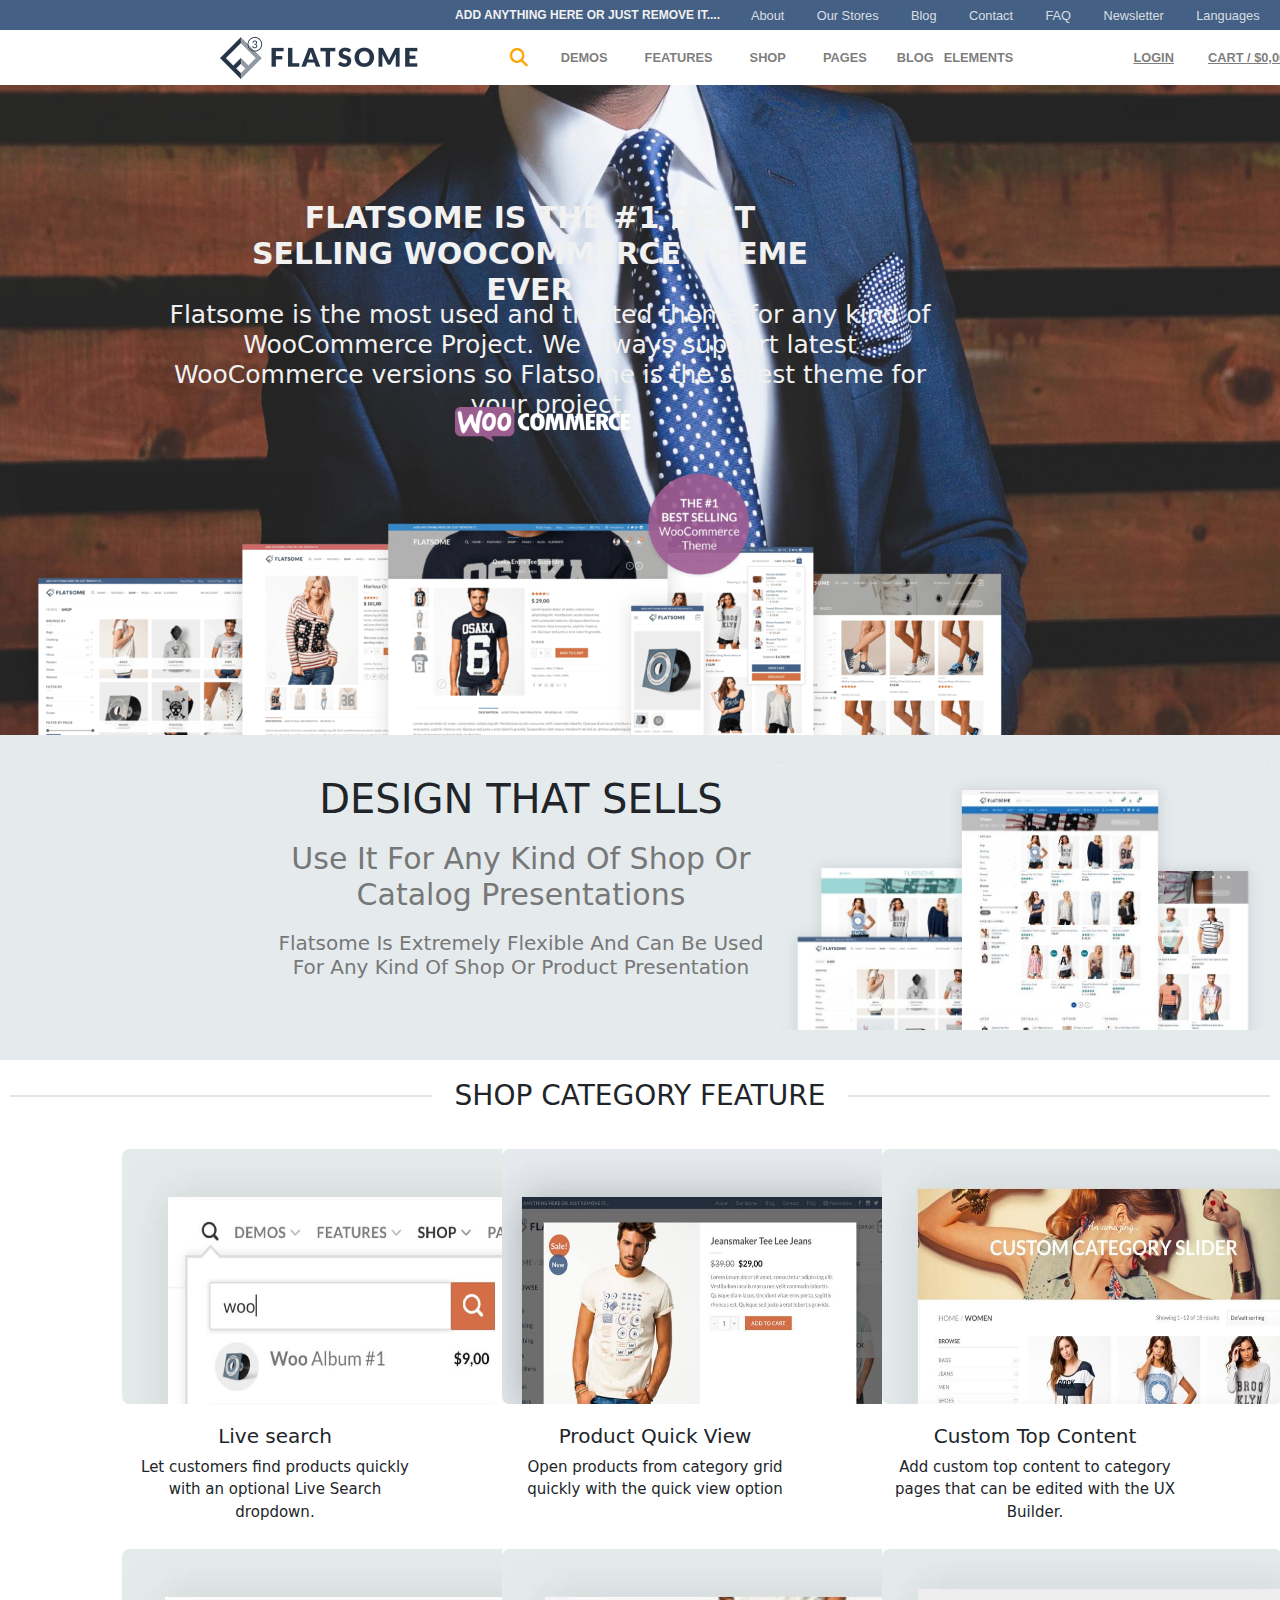
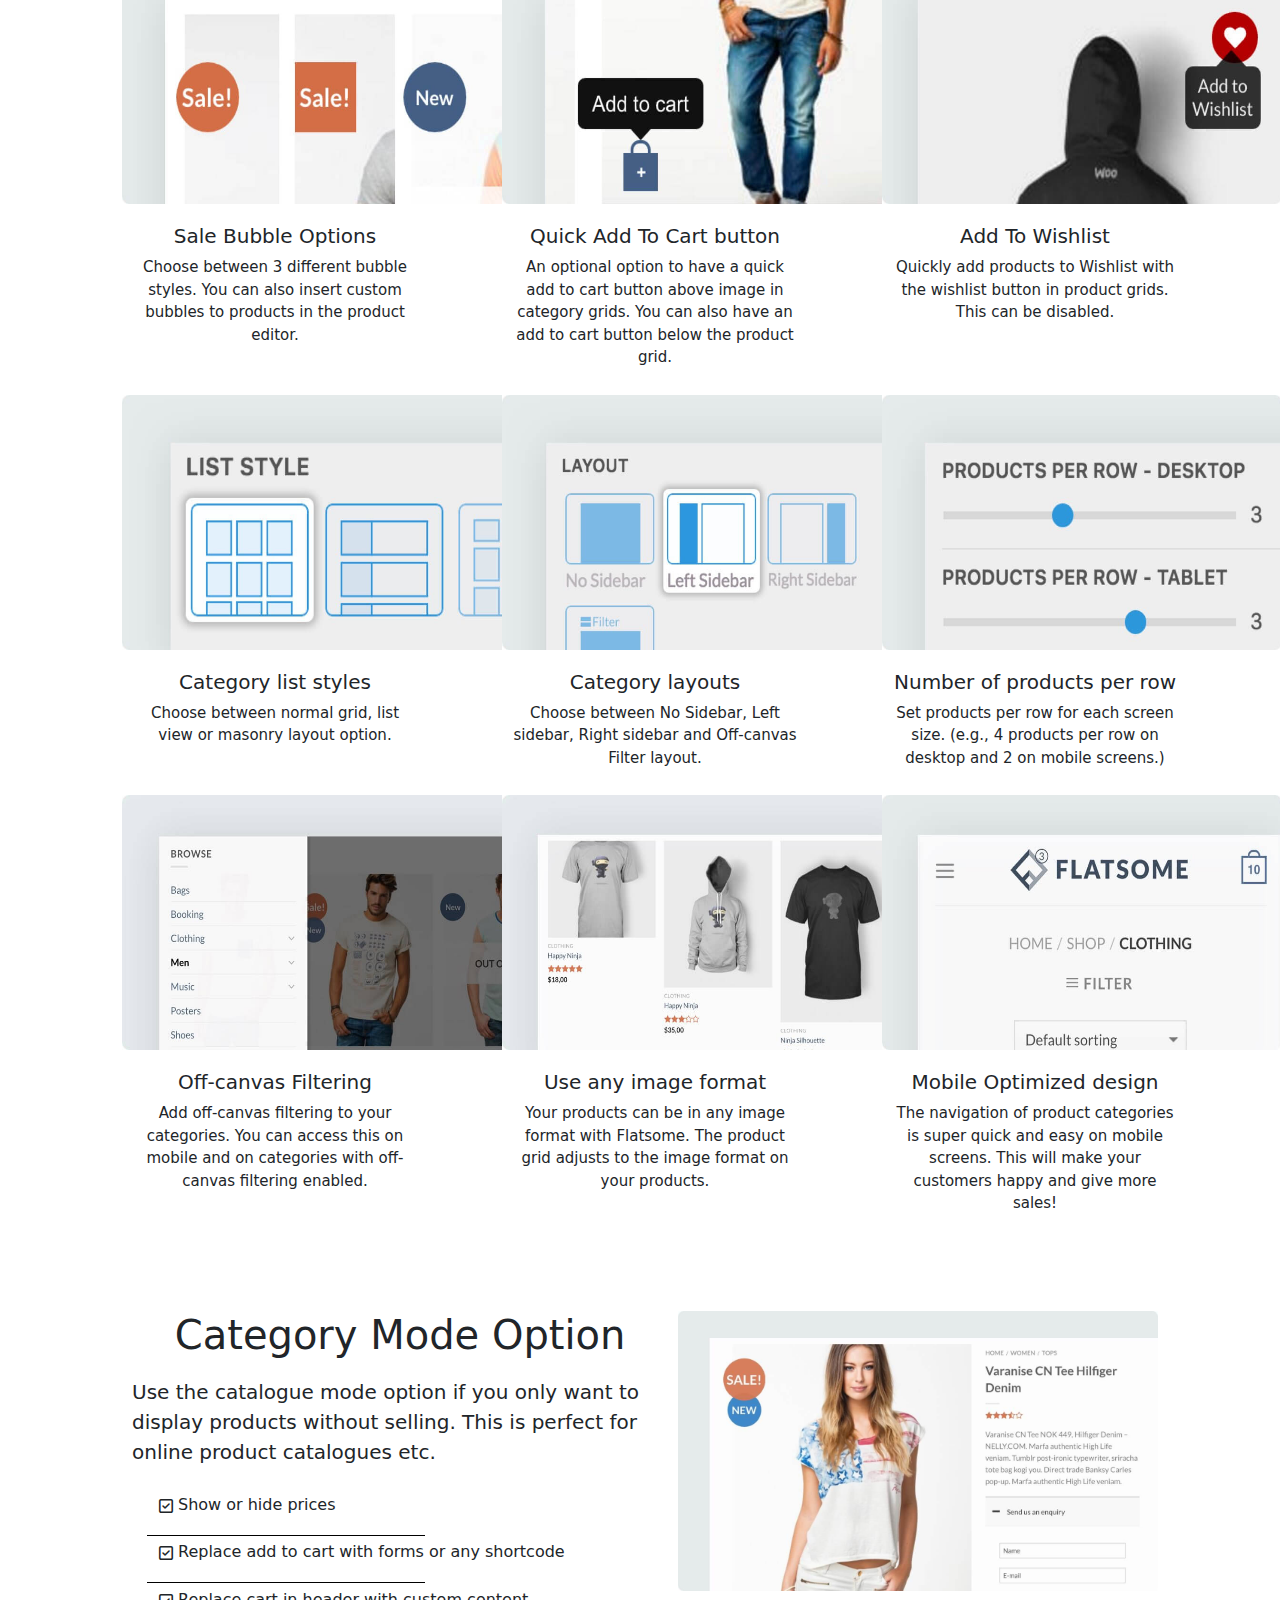
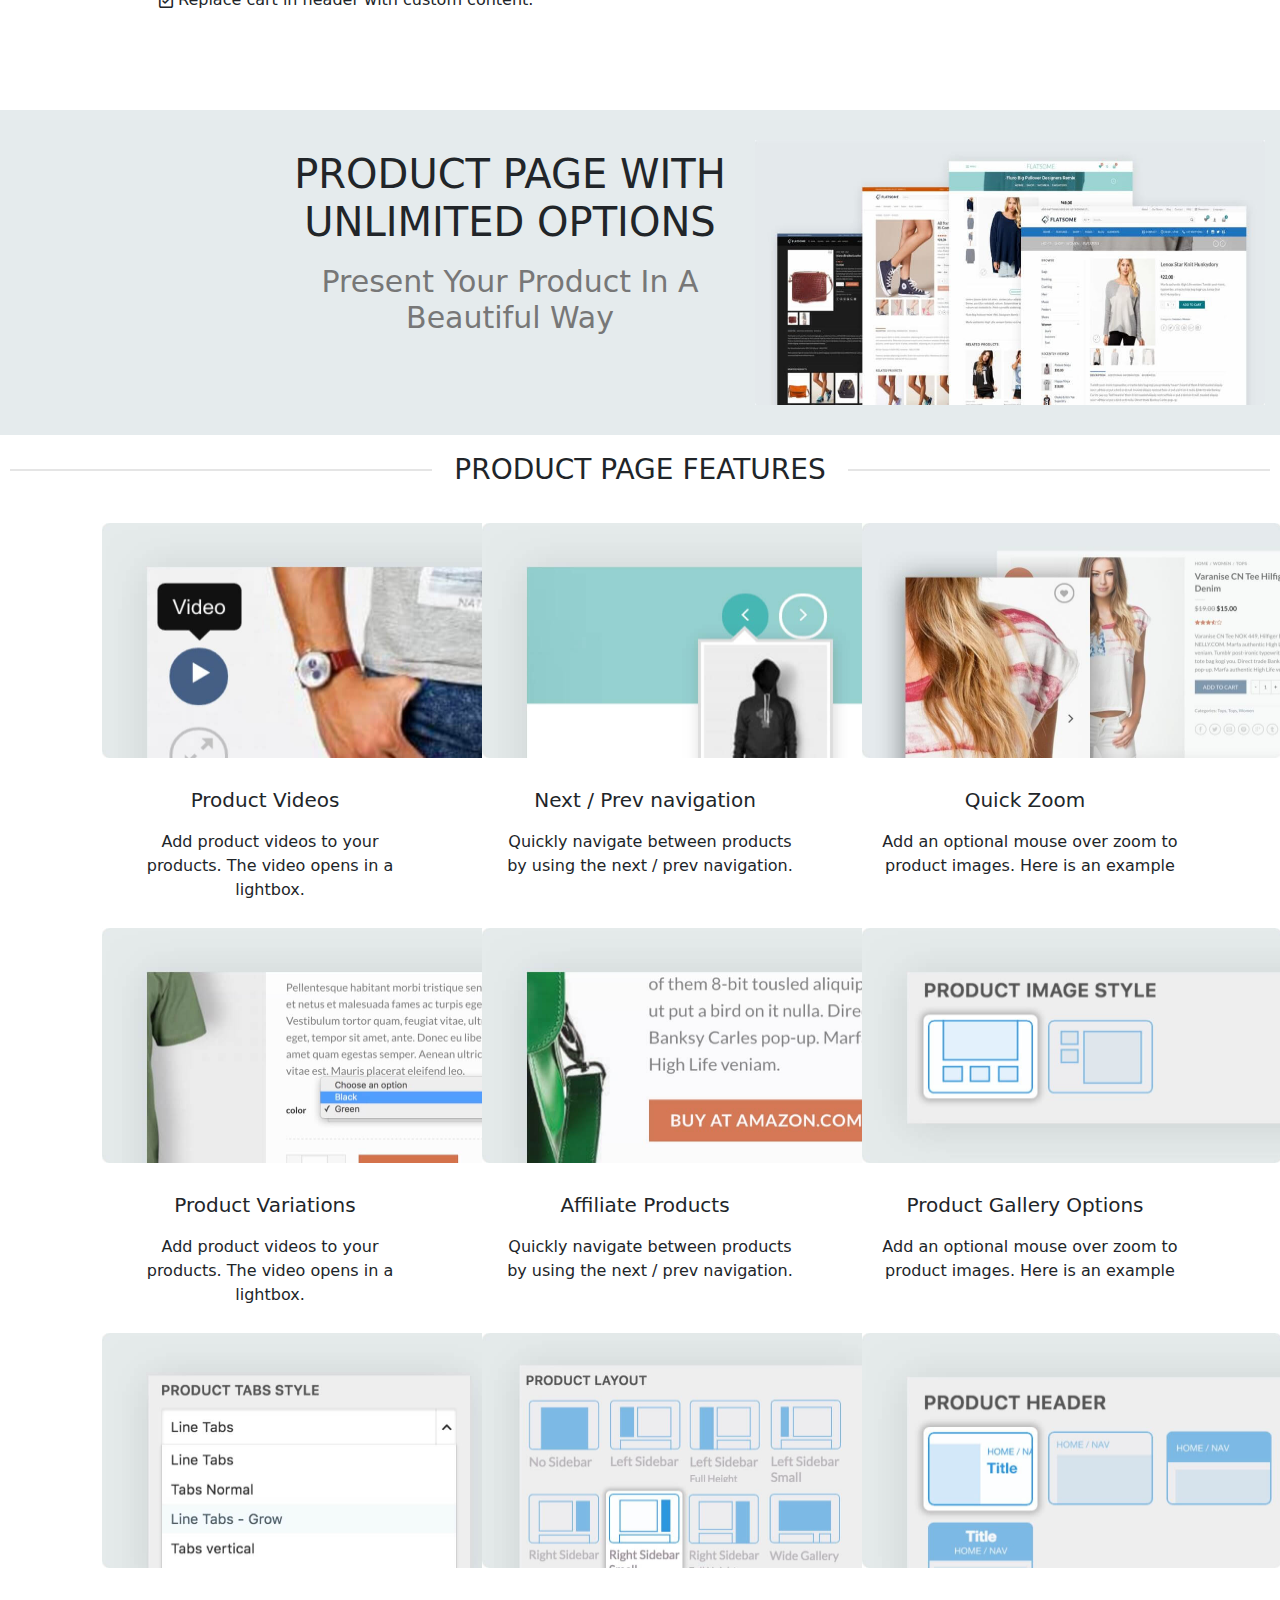
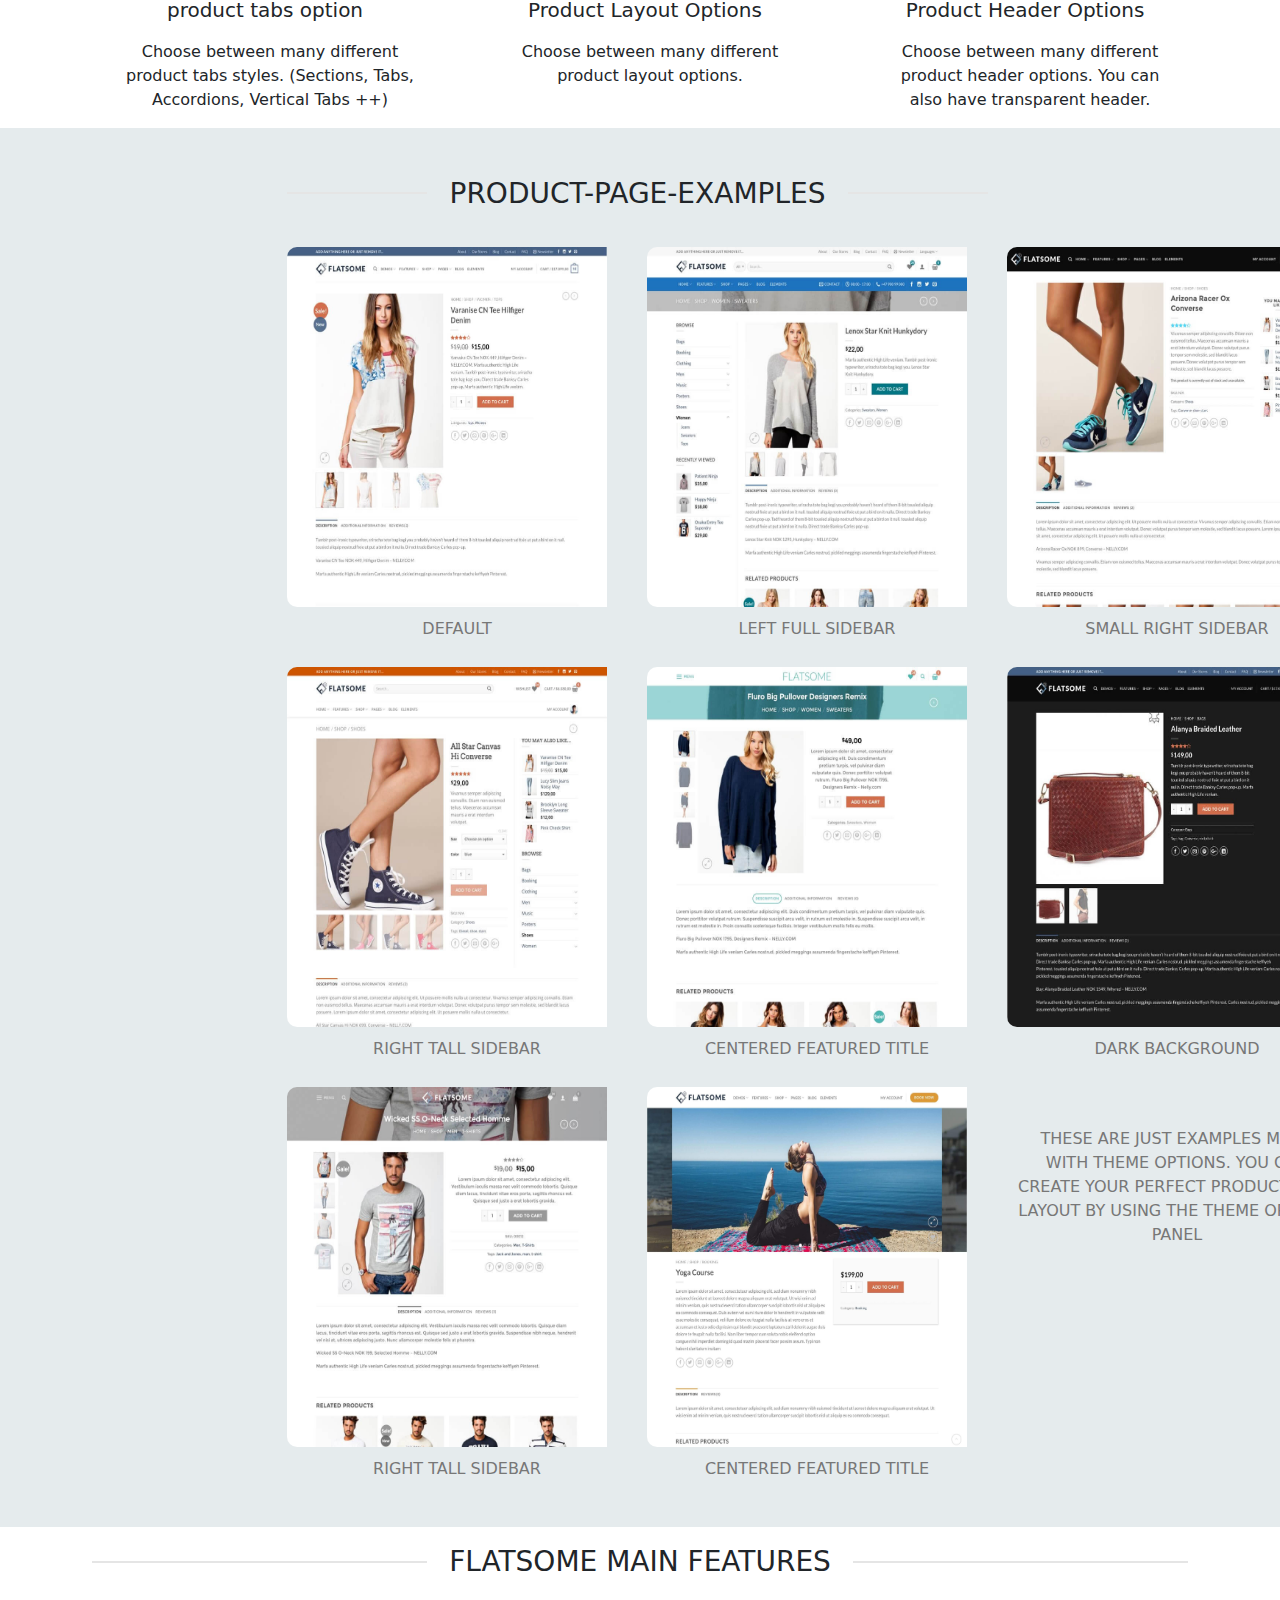
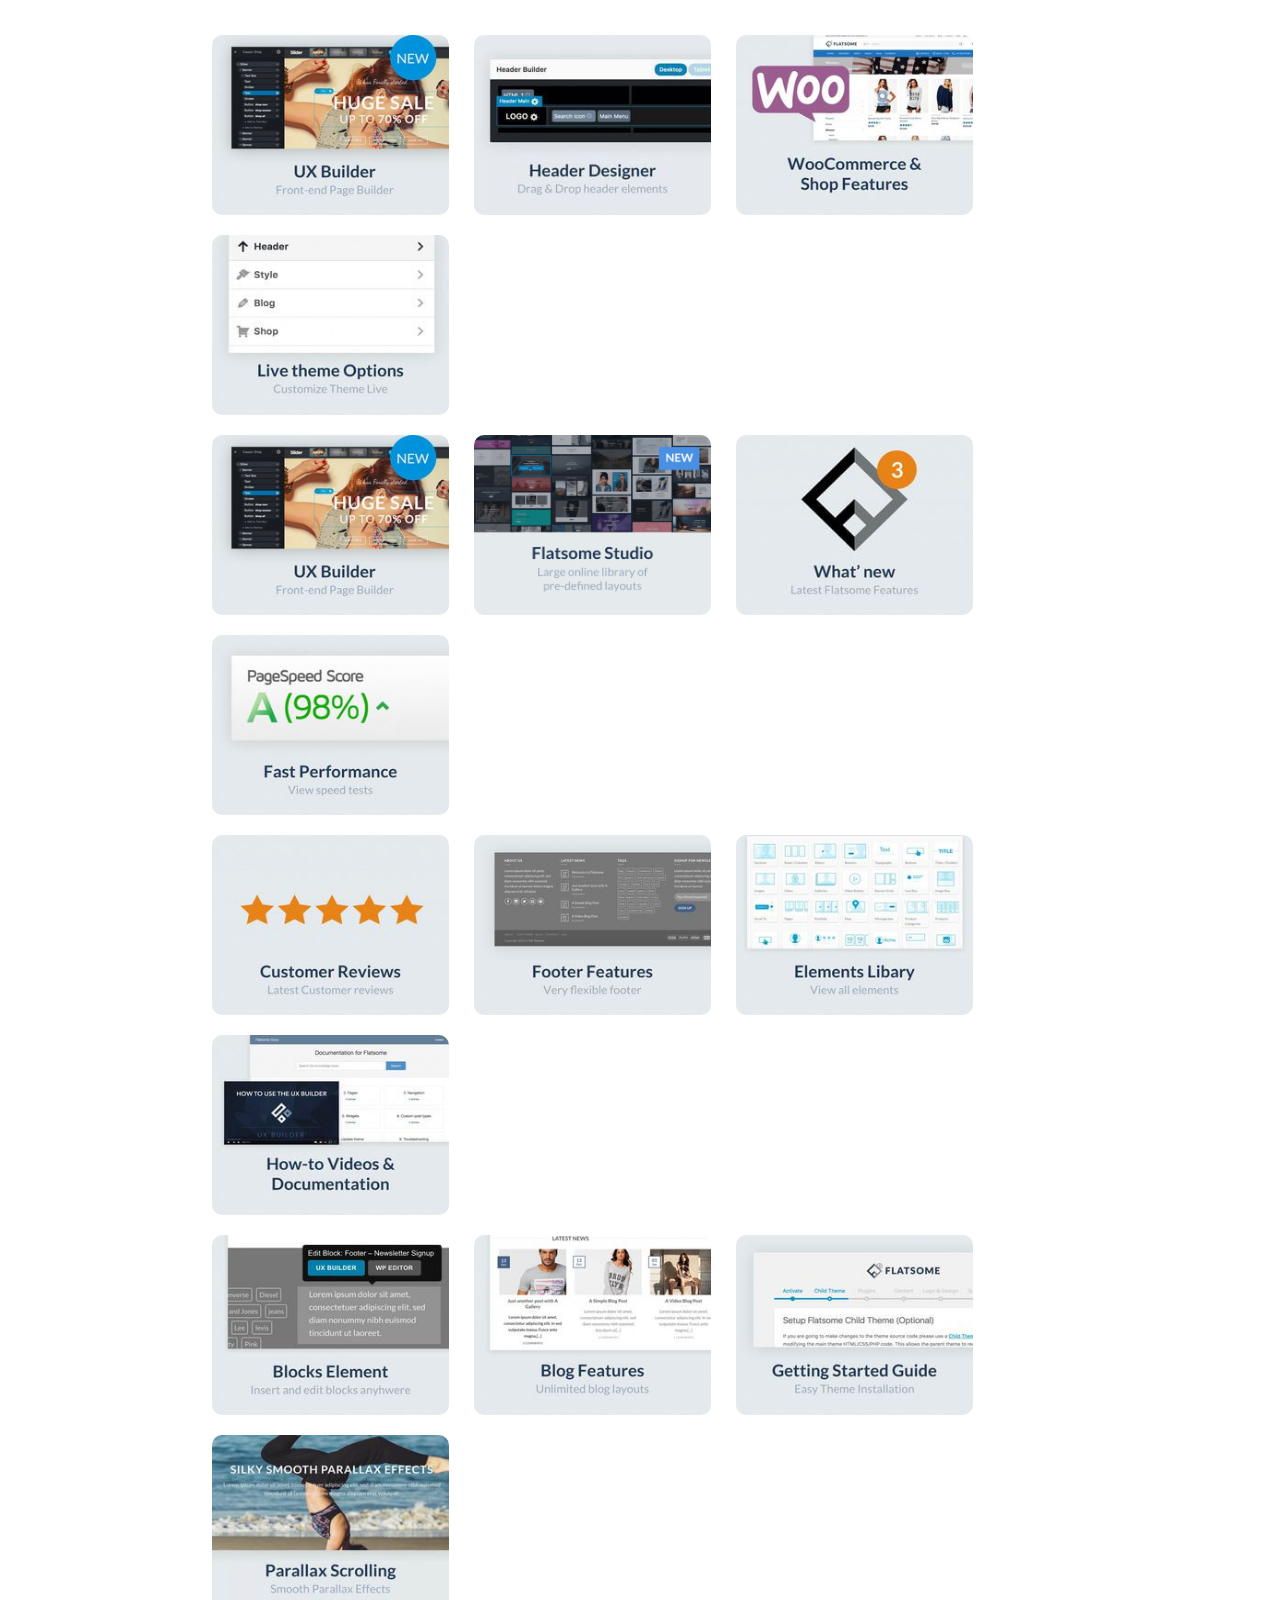
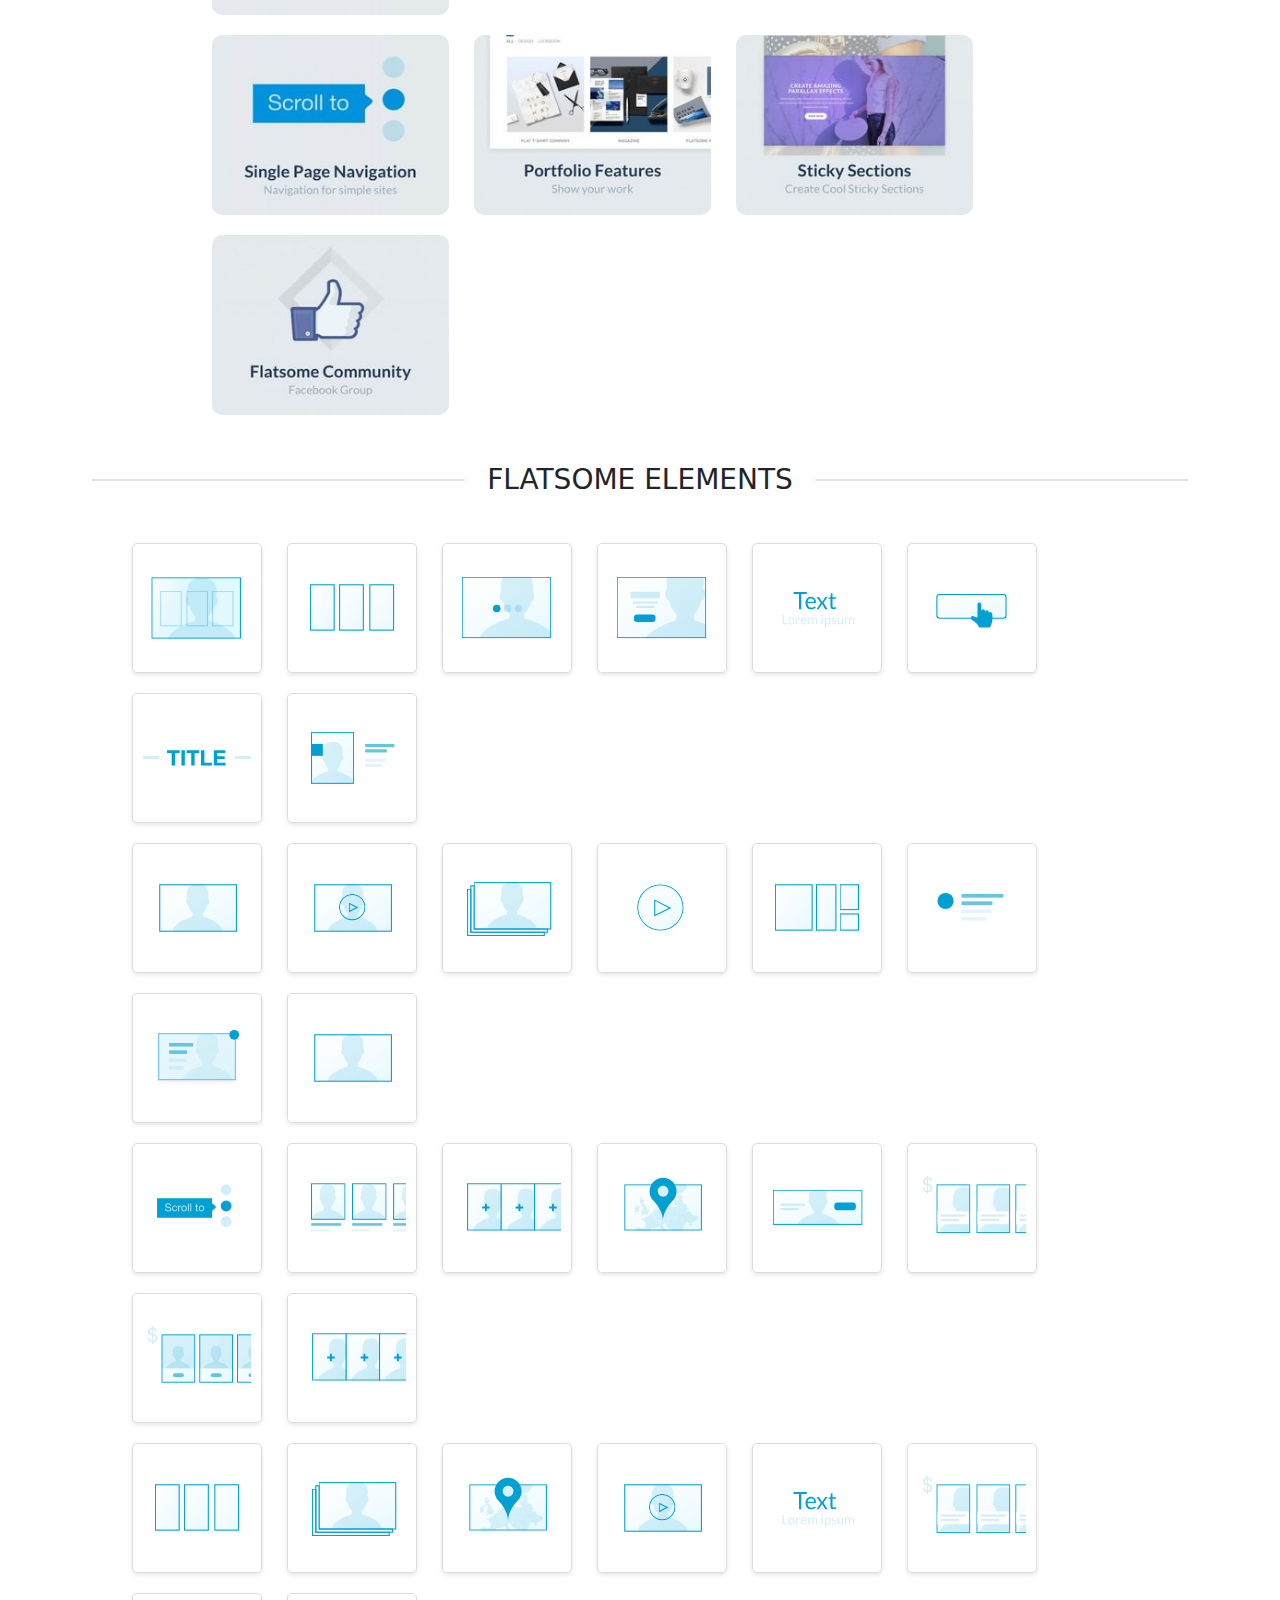
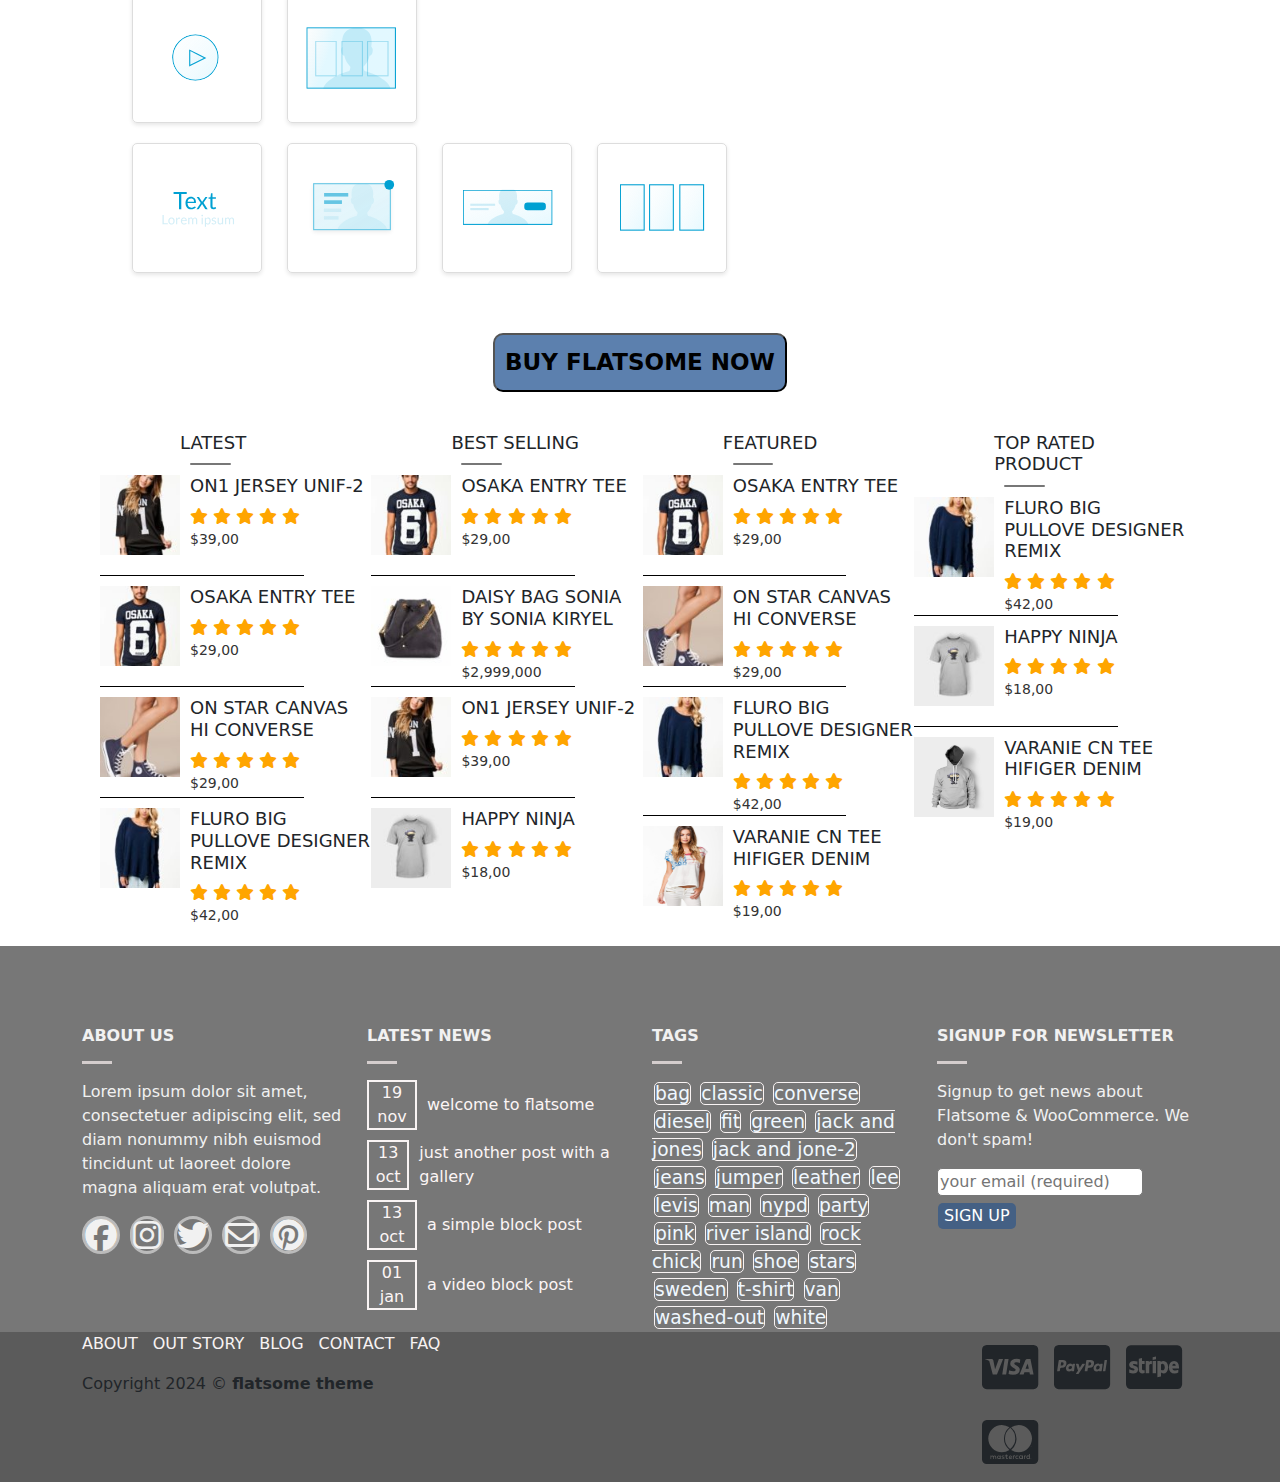
<file: category page.html>
<!DOCTYPE html>
<html lang="en">

<head>
    <meta charset="UTF-8">
    <meta name="viewport" content="width=device-width, initial-scale=1.0">
    <title>category page</title>
    <link rel="stylesheet" href="./css/style.css">
    <link rel="stylesheet" href="./css/categories.css">
    <link rel="stylesheet" href="./css/all.min.css">
    <link rel="stylesheet" href="./css/bootstrap.min.css">
</head>

<body>
    <!-- begin header -->
    <header>
        <div class="top_header">
            <div class="container">
                <div class="top_hd_wrap">
                    <div class="header_content">
                        <strong class="hd_slogan">Add anything here or just remove it....</strong>
                    </div>
                    <div class="top_hd_menu">
                        <ul class="top_menu_list">
                            <li class="top_menu_item">
                                <a href="" class="top_menu_link" style="text-decoration: none;">About</a>
                            </li>
                            <li class="top_menu_item">
                                <a href="" class="top_menu_link" style="text-decoration: none;">Our Stores</a>
                            </li>
                            <li class="top_menu_item">
                                <a href="" class="top_menu_link" style="text-decoration: none;">Blog</a>
                            </li>
                            <li class="top_menu_item">
                                <a href="" class="top_menu_link" style="text-decoration: none;">Contact</a>
                            </li>
                            <li class="top_menu_item">
                                <a href="" class="top_menu_link" style="text-decoration: none;">FAQ</a>
                            </li>
                            <li class="top_menu_item">
                                <a href="" class="top_menu_link" style="text-decoration: none;">Newsletter</a>
                            </li>
                            <li class="top_menu_item">
                                <a href="" class="top_menu_link" style="text-decoration: none;">Languages</a>
                            </li>
                            <li class="top_menu_item">
                                <a href="" class="top_menu_link" style="text-decoration: none;">Wishlist</a>
                                <i class="fa-solid fa-heart"></i>
                            </li>
                        </ul>
                    </div>
                    <div class="top_hd_menu_icon">
                        <ul class="top_menu_icon">
                            <li class="menu_icon">
                                <a href="" class="icon_link" title="Follow on Facebook" aria-label="Follow on Facebook">
                                    <i class="fa-brands fa-facebook"></i>
                                </a>
                            </li>
                            <li class="menu_icon">
                                <a href="" class="icon_link" title="Follow on Instagram"
                                    aria-label="Follow on Instagram">
                                    <i class="fa-brands fa-instagram"></i>
                                </a>
                            </li>
                            <li class="menu_icon">
                                <a href="" class="icon_link" title="Follow on X" aria-label="Follow on X">
                                    <i class="fa-brands fa-x-twitter"></i>
                                </a>
                            </li>
                            <li class="menu_icon">
                                <a href="" class="icon_link" title="Follow on Twitter" aria-label="Follow on Twitter">
                                    <i class="fa-brands fa-twitter"></i>
                                </a>
                            </li>
                            <li class="menu_icon">
                                <a href="" class="icon_link" title="Follow on Threads" aria-label="Follow on Threads">
                                    <i class="fa-brands fa-threads"></i>
                                </a>
                            </li>
                            <li class="menu_icon">
                                <a href="" class="icon_link" title="Send us an email" aria-label="Send us an email">
                                    <i class="fa-regular fa-envelope"></i>
                                </a>
                            </li>
                        </ul>
                    </div>
                </div>
            </div>
        </div>
        <div class="header">
            <div class="container-u">
                <div class="row">
                    <div class="hd_wrap">
                        <div class="hd_logo">
                            <a href="" class="logo" title="Flatsome - Best selling WooCommerce theme">
                                <img width="200" height="42" src="./images/logo.png" alt="Flatsome">
                            </a>
                        </div>
                        <div class="hd_menu">
                            <ul class="menu_list">
                                <div class="search-container">
                                    <input type="text" class="search-input" id="searchInput" placeholder="Search...">
                                    <button class="search-button" onclick="toggleSearch()">
                                        <i class="fas fa-search"></i>
                                    </button>
                                </div>

                                <script>
                                    function toggleSearch() {
                                        var searchInput = document.getElementById('searchInput');
                                        if (searchInput.style.display === 'none' || searchInput.style.display === '') {
                                            searchInput.style.display = 'block';
                                            searchInput.focus();
                                        } else {
                                            searchInput.style.display = 'none';
                                        }
                                    }
                                </script>
                                <li class="menu_item">
                                    <a href="" class="menu-link" style="text-decoration: none;">Demos
                                        <i class="fa-solid fa-chevron-down"></i>
                                    </a>
                                </li>
                                <li class="menu_item">
                                    <a href="" class="menu-link" style="text-decoration: none;">Features
                                        <i class="fa-solid fa-chevron-down"></i>
                                    </a>
                                </li>
                                <li class="menu_item">
                                    <a href="" class="menu-link" style="text-decoration: none;">Shop
                                        <i class="fa-solid fa-chevron-down"></i>
                                    </a>
                                </li>
                                <li class="menu_item">
                                    <a href="" class="menu-link" style="text-decoration: none;">Pages
                                        <i class="fa-solid fa-chevron-down"></i>
                                    </a>
                                </li>
                                <li class="menu-item">
                                    <a href="" class="menu-link" style="text-decoration: none;">Blog</a>
                                </li>
                                <li class="menu-item">
                                    <a href="" class="menu-link" style="text-decoration: none;">Elements</a>
                                </li>
                            </ul>
                        </div>
                        <div class="right_hd_menu">
                            <ul class="right_menu_list">
                                <li class="right_menu_item">
                                    <a href="" class="right_item" title="Login">Login</a>
                                </li>
                                <li class="right_menu_divide"></li>
                                <li class="right_menu_item_icon">
                                    <a href="" class="right_item" title="Cart">
                                        <span class="cart_price"> Cart / $0,00</span>
                                    </a>
                                    <span class="cart_icon">
                                        0
                                    </span>
                                </li>
                            </ul>
                        </div>
                    </div>
                </div>
            </div>
        </div>
    </header>

    <!-- end header -->

    <!-- begin wrapper -->
    <div class="wrapper-banner">
        <h1> Flatsome is the #1 Best Selling WooCommerce Theme Ever</h1>
        <h2>Flatsome is the most used and trusted theme for any kind of WooCommerce Project. We always support latest
            WooCommerce versions so Flatsome is the safest theme for your project. </h2>
        <div class="icon-cate">
            <img src="./images/category2.webp" alt="" class="img-cate">
        </div>
        <img src="./images/category p3.webp" alt="" class="icon-pr">
        <img src="./images/category 1.jpeg" alt="" class="category-look">
    </div>
    <div class="category-next">
        <div class="baner-mom">
            <div class="baner-cate">
                <div class="text-cate">
                    <h1>Design that sells</h1>
                    <h2>Use it for any kind of shop or catalog presentations</h2>
                    <h3>Flatsome is extremely flexible and can be used for any kind of Shop or product presentation</h3>
                </div>
                <img src="./images/category p4.jpg" alt="" class="img-name">
            </div>
        </div>
    </div>
    <div class="category-separation">
        <h3 class="line-small">
            <b></b>
            <span class="line-small-text">shop category feature</span>
            <b></b>
        </h3>
    </div>
    <div class="container">
        <div class="row">
            <div class="col-md-4">
                <img src="./images/category p5.jpg" alt="" class="img-neww">
                <div class="text-neww">
                    <h1>Live search</h1>
                    <p>Let customers find products quickly with an optional Live Search dropdown.</p>
                </div>
            </div>
            <div class="col-md-4">
                <img src="./images/category p6.jpg" alt="" class="img-neww">
                <div class="text-neww">
                    <h1>Product Quick View</h1>
                    <p>Open products from category grid quickly with the quick view option</p>
                </div>
            </div>
            <div class="col-md-4">
                <img src="./images/woo-top-content.jpg" alt="" class="img-neww">
                <div class="text-neww">
                    <h1>Custom Top Content</h1>
                    <p>Add custom top content to category pages that can be edited with the UX Builder. </p>
                </div>
            </div>
        </div>
    </div>
    <div class="container">
        <div class="row">
            <div class="col-md-4">
                <img src="./images/sale bubble.jpg" alt="" class="img-neww">
                <div class="text-neww">
                    <h1>Sale Bubble Options</h1>
                    <p>Choose between 3 different bubble styles. You can also insert custom bubbles to products in the
                        product editor.</p>
                </div>
            </div>
            <div class="col-md-4">
                <img src="./images/quick add to cart.jpg" alt="" class="img-neww">
                <div class="text-neww">
                    <h1>Quick Add To Cart button</h1>
                    <p>An optional option to have a quick add to cart button above image in category grids. You can also
                        have an add to cart button below the product grid.</p>
                </div>
            </div>
            <div class="col-md-4">
                <img src="./images/add to wishlist.jpg" alt="" class="img-neww">
                <div class="text-neww">
                    <h1>Add To Wishlist</h1>
                    <p>Quickly add products to Wishlist with the wishlist button in product grids. This can be disabled.
                    </p>
                </div>
            </div>
        </div>
    </div>
    <div class="container">
        <div class="row">
            <div class="col-md-4">
                <img src="./images/category list.jpg" alt="" class="img-neww">
                <div class="text-neww">
                    <h1>Category list styles</h1>
                    <p> Choose between normal grid, list view or masonry layout option.</p>
                </div>
            </div>
            <div class="col-md-4">
                <img src="./images/category layouts.jpg" alt="" class="img-neww">
                <div class="text-neww">
                    <h1>Category layouts</h1>
                    <p>Choose between No Sidebar, Left sidebar, Right sidebar and Off-canvas Filter layout.</p>
                </div>
            </div>
            <div class="col-md-4">
                <img src="./images/number of product.jpg" alt="" class="img-neww">
                <div class="text-neww">
                    <h1>Number of products per row</h1>
                    <p> Set products per row for each screen size. (e.g., 4 products per row on desktop and 2 on mobile
                        screens.)</p>
                </div>
            </div>
        </div>
    </div>
    <div class="container">
        <div class="row">
            <div class="col-md-4">
                <img src="./images/off canvas.jpg" alt="" class="img-neww">
                <div class="text-neww">
                    <h1>Off-canvas Filtering</h1>
                    <p>Add off-canvas filtering to your categories. You can access this on mobile and on categories with
                        off-canvas filtering enabled.</p>
                </div>
            </div>
            <div class="col-md-4">
                <img src="./images/use any.jpg" alt="" class="img-neww">
                <div class="text-neww">
                    <h1>Use any image format</h1>
                    <p>Your products can be in any image format with Flatsome. The product grid adjusts to the image
                        format on your products.</p>
                </div>
            </div>
            <div class="col-md-4">
                <img src="./images/mobileoptimized.jpg" alt="" class="img-neww">
                <div class="text-neww">
                    <h1>Mobile Optimized design</h1>
                    <p>The navigation of product categories is super quick and easy on mobile screens. This will make
                        your customers happy and give more sales! </p>
                </div>
            </div>
        </div>
    </div>
    <div class="container">
        <div class="category-play">
            <div class="cate-plays">
                <h1>Category Mode Option</h1>
                <p>Use the catalogue mode option if you only want to display products without selling. This is perfect
                    for online product catalogues etc.</p>
                <ul>
                    <i class="fa-regular fa-square-check"></i>
                    <li>Show or hide prices</li>
                </ul>
                <div class="line-cate"></div>
                <ul>
                    <i class="fa-regular fa-square-check"></i>
                    <li>Replace add to cart with forms or any shortcode</li>
                </ul>
                <div class="line-cate"></div>
                <ul>
                    <i class="fa-regular fa-square-check"></i>
                    <li>Replace cart in header with custom content.</li>
                </ul>
            </div>
            <img src="./images/play.jpg" alt="" class="img-play">
        </div>
    </div>
    <div class="category-next">
        <div class="baner-mom">
            <div class="baner-cate">
                <div class="text-cate">
                    <h1>Product Page with Unlimited Options</h1>
                    <h2>Present your product in a beautiful way</h2>
                </div>
                <img src="./images/flatsome.jpg" alt="" class="img-name">
            </div>
        </div>
    </div>
    <div class="category-separation">
        <h3 class="line-small">
            <b></b>
            <span class="line-small-text">Product Page Features</span>
            <b></b>
        </h3>
    </div>
    <div class="container">
        <div class="row">
            <div class="col-md-4">
                <img src="./images/product.jpg" alt="" class="img-player">
                <h5>Product Videos</h5>
                <p class="text-player">Add product videos to your products. The video opens in a lightbox.</p>
            </div>
            <div class="col-md-4">
                <img src="./images/next.jpg" alt="" class="img-player">
                <h5>Next / Prev navigation</h5>
                <p class="text-player">Quickly navigate between products by using the next / prev navigation.</p>
            </div>
            <div class="col-md-4">
                <img src="./images/image-zoom.jpg" alt="" class="img-player">
                <h5>Quick Zoom</h5>
                <p class="text-player">Add an optional mouse over zoom to product images. Here is an example</p>
            </div>
        </div>
    </div>
    <div class="container">
        <div class="row">
            <div class="col-md-4">
                <img src="./images/product-variations.jpg" alt="" class="img-player">
                <h5>Product Variations</h5>
                <p class="text-player">Add product videos to your products. The video opens in a lightbox.</p>
            </div>
            <div class="col-md-4">
                <img src="./images/product-affiliate.jpg" alt="" class="img-player">
                <h5>Affiliate Products</h5>
                <p class="text-player">Quickly navigate between products by using the next / prev navigation.</p>
            </div>
            <div class="col-md-4">
                <img src="./images/product-image-style.jpg" alt="" class="img-player">
                <h5>Product Gallery Options</h5>
                <p class="text-player">Add an optional mouse over zoom to product images. Here is an example</p>
            </div>
        </div>
    </div>
    <div class="container">
        <div class="row">
            <div class="col-md-4">
                <img src="./images/product tab.jpg" alt="" class="img-player">
                <h5>product tabs option</h5>
                <p class="text-player">Choose between many different product tabs styles. (Sections, Tabs, Accordions,
                    Vertical Tabs ++) </p>
            </div>
            <div class="col-md-4">
                <img src="./images/product layout.jpg" alt="" class="img-player">
                <h5>Product Layout Options</h5>
                <p class="text-player">Choose between many different product layout options.</p>
            </div>
            <div class="col-md-4">
                <img src="./images/product header.jpg" alt="" class="img-player">
                <h5>Product Header Options</h5>
                <p class="text-player">Choose between many different product header options. You can also have
                    transparent header.</p>
            </div>
        </div>
    </div>
    <div class="category-next">
        <div class="container">
            <div class="category-separation">
                <h3 class="line-small">
                    <b></b>
                    <span class="line-small-text">product-page-examples</span>
                    <b></b>
                </h3>
            </div>
            <div class="display-product">
                <div class="product-examples">
                    <img src="./images/product-default.jpg" alt="" class="img-product-ex">
                    <p>Default</p>
                </div>
                <div class="product-examples">
                    <img src="./images/product-page-mega.jpg" alt="" class="img-product-ex">
                    <p>Left full sidebar</p>
                </div>
                <div class="product-examples">
                    <img src="./images/product-page-sport.jpg" alt="" class="img-product-ex">
                    <p>Small Right Sidebar</p>
                </div>
            </div>
            <div class="display-product">
                <div class="product-examples">
                    <img src="./images/product-page-vendor.jpg" alt="" class="img-product-ex">
                    <p>Right Tall Sidebar</p>
                </div>
                <div class="product-examples">
                    <img src="./images/product-page-flat.jpg" alt="" class="img-product-ex">
                    <p>Centered Featured title</p>
                </div>
                <div class="product-examples">
                    <img src="./images/product-page-dark.jpg" alt="" class="img-product-ex">
                    <p>Dark Background</p>
                </div>
            </div>
            <div class="display-product">
                <div class="product-examples">
                    <img src="./images/product-page-transparent.jpg" alt="" class="img-product-ex">
                    <p>Right Tall Sidebar</p>
                </div>
                <div class="product-examples">
                    <img src="./images/product-full-gallery.jpg" alt="" class="img-product-ex">
                    <p>Centered Featured title</p>
                </div>
                <div class="product-examples-1">
                    <p>These are just examples made with Theme Options. You can create your perfect product page layout
                        by using the Theme Options panel</p>
                </div>
            </div>
        </div>
    </div>
    <div class="container">
        <div class="category-separation">
            <h3 class="line-small">
                <b></b>
                <span class="line-small-text">flatsome main features</span>
                <b></b>
            </h3>
        </div>
        <div class="main-layer">
            <div class="main-features">
                <img src="./images/ux-builder-1-hmp.jpg" alt="" class="img-flat">
                <img src="./images/header-designer-hmp.jpg" alt="" class="img-flat">
                <img src="./images/woocommerce-shop-hmp.jpg" alt="" class="img-flat">
                <img src="./images/live-theme-options-1-hmp.jpg" alt="" class="img-flat">
            </div>
            <div class="main-features">
                <img src="./images/ux-builder-1-hmp.jpg" alt="" class="img-flat">
                <img src="./images/flatsome-studio-510x397.webp" alt="" class="img-flat">
                <img src="./images/whats-new-hmp.jpg" alt="" class="img-flat">
                <img src="./images/page-speed-hmp.jpg" alt="" class="img-flat">
            </div>
            <div class="main-features">
                <img src="./images/customer-reviews-hmp.jpg" alt="" class="img-flat">
                <img src="./images/footer-features-hmp.jpg" alt="" class="img-flat">
                <img src="./images/elements-libary-hmp.jpg" alt="" class="img-flat">
                <img src="./images/flatsome-docs-hmp.jpg" alt="" class="img-flat">
            </div>
            <div class="main-features">
                <img src="./images/blocks-element-hmp.jpg" alt="" class="img-flat">
                <img src="./images/blog-features-hmp.jpg" alt="" class="img-flat">
                <img src="./images/getting-started-hmp.jpg" alt="" class="img-flat">
                <img src="./images/parallax-1-hmp.jpg" alt="" class="img-flat">
            </div>
            <div class="main-features">
                <img src="./images/single-page-nav-hmp.jpg" alt="" class="img-flat">
                <img src="./images/portfolio-features-hmp.jpg" alt="" class="img-flat">
                <img src="./images/sticky-sections-hmp.jpg" alt="" class="img-flat">
                <img src="./images/community-hmp.jpg" alt="" class="img-flat">
            </div>
        </div>
    </div>
    <div class="container">
        <div class="category-separation">
            <h3 class="line-small">
                <b></b>
                <span class="line-small-text">flatsome elements</span>
                <b></b>
            </h3>
        </div>
        <div class="end">
            <div class="element">
                <img src="./images/a1.svg" alt="" class="img-elements">
                <img src="./images/a2.svg" alt="" class="img-elements">
                <img src="./images/a3.svg" alt="" class="img-elements">
                <img src="./images/a4.svg" alt="" class="img-elements">
                <img src="./images/a5.svg" alt="" class="img-elements">
                <img src="./images/a6.svg" alt="" class="img-elements">
                <img src="./images/a7.svg" alt="" class="img-elements">
                <img src="./images/a8.svg" alt="" class="img-elements">
            </div>
            <div class="element">
                <img src="./images/b1.svg" alt="" class="img-elements">
                <img src="./images/b2.svg" alt="" class="img-elements">
                <img src="./images/b3.svg" alt="" class="img-elements">
                <img src="./images/b4.svg" alt="" class="img-elements">
                <img src="./images/b5.svg" alt="" class="img-elements">
                <img src="./images/b6.svg" alt="" class="img-elements">
                <img src="./images/b8.svg" alt="" class="img-elements">
                <img src="./images/b1.svg" alt="" class="img-elements">
            </div>
            <div class="element">
                <img src="./images/c1.svg" alt="" class="img-elements">
                <img src="./images/c2.svg" alt="" class="img-elements">
                <img src="./images/c3.svg" alt="" class="img-elements">
                <img src="./images/c4.svg" alt="" class="img-elements">
                <img src="./images/c5.svg" alt="" class="img-elements">
                <img src="./images/c6.svg" alt="" class="img-elements">
                <img src="./images/c7.svg" alt="" class="img-elements">
                <img src="./images/c3.svg" alt="" class="img-elements">
            </div>
            <div class="element">
                <img src="./images/a2.svg" alt="" class="img-elements">
                <img src="./images/b3.svg" alt="" class="img-elements">
                <img src="./images/c4.svg" alt="" class="img-elements">
                <img src="./images/b2.svg" alt="" class="img-elements">
                <img src="./images/a5.svg" alt="" class="img-elements">
                <img src="./images/c6.svg" alt="" class="img-elements">
                <img src="./images/b4.svg" alt="" class="img-elements">
                <img src="./images/a1.svg" alt="" class="img-elements">
            </div>
            <div class="element">
                <img src="./images/a5.svg" alt="" class="img-elements">
                <img src="./images/b8.svg" alt="" class="img-elements">
                <img src="./images/c5.svg" alt="" class="img-elements">
                <img src="./images/a2.svg" alt="" class="img-elements">
            </div>
        </div>
    </div>
    <div class="buton-flatsome">
        <button>buy flatsome now</button>
    </div>
    <div class="info-main">
        <div class="column">
            <h2> LATEST</h2>
            <div class="line-top"></div>
            <div class="productlist">
                <div class="product">
                    <img src="./images/relaprod4.jpeg" alt="">
                </div>
                <div class="product-info">
                    <h5> On1 Jersey UNIF-2</h5>
                    <div class="stars">
                        <i class="fas fa-star"> </i>
                        <i class="fas fa-star"> </i>
                        <i class="fas fa-star"> </i>
                        <i class="fas fa-star"> </i>
                        <i class="fas fa-star"> </i>
                    </div>
                    <div class="price">$39,00</div>
                </div>
            </div>
            <div class="line-footer"></div>
            <div class="productlist">
                <div class="product">
                    <img src="./images/p24.jpeg" alt="">
                </div>
                <div class="product-info">
                    <h5> osaka entry tee</h5>
                    <div class="stars">
                        <i class="fas fa-star"> </i>
                        <i class="fas fa-star"> </i>
                        <i class="fas fa-star"> </i>
                        <i class="fas fa-star"> </i>
                        <i class="fas fa-star"> </i>
                    </div>
                    <div class="price">$29,00</div>
                </div>
            </div>
            <div class="line-footer"></div>
            <div class="productlist">
                <div class="product">
                    <img src="./images/p25.jpeg" alt="">
                </div>
                <div class="product-info">
                    <h5> on star canvas hi converse</h5>
                    <div class="stars">
                        <i class="fas fa-star"> </i>
                        <i class="fas fa-star"> </i>
                        <i class="fas fa-star"> </i>
                        <i class="fas fa-star"> </i>
                        <i class="fas fa-star"> </i>
                    </div>
                    <div class="price">$29,00</div>
                </div>
            </div>
            <div class="line-footer"></div>
            <div class="productlist">
                <div class="product">
                    <img src="./images/p27.jpeg" alt="">
                </div>
                <div class="product-info">
                    <h5> fluro big pullove designer remix</h5>
                    <div class="stars">
                        <i class="fas fa-star"> </i>
                        <i class="fas fa-star"> </i>
                        <i class="fas fa-star"> </i>
                        <i class="fas fa-star"> </i>
                        <i class="fas fa-star"> </i>
                    </div>
                    <div class="price">$42,00</div>
                </div>
            </div>
        </div>
        <div class="column">
            <h2> best selling</h2>
            <div class="line-top"></div>
            <div class="productlist">
                <div class="product">
                    <img src="./images/p24.jpeg" alt="">
                </div>
                <div class="product-info">
                    <h5> osaka entry tee</h5>
                    <div class="stars">
                        <i class="fas fa-star"> </i>
                        <i class="fas fa-star"> </i>
                        <i class="fas fa-star"> </i>
                        <i class="fas fa-star"> </i>
                        <i class="fas fa-star"> </i>
                    </div>
                    <div class="price">$29,00</div>
                </div>
            </div>
            <div class="line-footer"></div>
            <div class="productlist">
                <div class="product">
                    <img src="./images/p28.jpeg" alt="">
                </div>
                <div class="product-info">
                    <h5>daisy bag sonia by sonia kiryel</h5>
                    <div class="stars">
                        <i class="fas fa-star"> </i>
                        <i class="fas fa-star"> </i>
                        <i class="fas fa-star"> </i>
                        <i class="fas fa-star"> </i>
                        <i class="fas fa-star"> </i>
                    </div>
                    <div class="price">$2,999,000</div>
                </div>
            </div>
            <div class="line-footer"></div>
            <div class="productlist">
                <div class="product">
                    <img src="./images/relaprod4.jpeg" alt="">
                </div>
                <div class="product-info">
                    <h5> On1 Jersey UNIF-2</h5>
                    <div class="stars">
                        <i class="fas fa-star"> </i>
                        <i class="fas fa-star"> </i>
                        <i class="fas fa-star"> </i>
                        <i class="fas fa-star"> </i>
                        <i class="fas fa-star"> </i>
                    </div>
                    <div class="price">$39,00</div>
                </div>
            </div>
            <div class="line-footer"></div>
            <div class="productlist">
                <div class="product">
                    <img src="./images/p29.jpg" alt="">
                </div>
                <div class="product-info">
                    <h5>happy ninja</h5>
                    <div class="stars">
                        <i class="fas fa-star"> </i>
                        <i class="fas fa-star"> </i>
                        <i class="fas fa-star"> </i>
                        <i class="fas fa-star"> </i>
                        <i class="fas fa-star"> </i>
                    </div>
                    <div class="price">$18,00</div>
                </div>
            </div>
        </div>
        <div class="column">
            <h2> featured</h2>
            <div class="line-top"></div>
            <div class="productlist">
                <div class="product">
                    <img src="./images/p24.jpeg" alt="">
                </div>
                <div class="product-info">
                    <h5> osaka entry tee</h5>
                    <div class="stars">
                        <i class="fas fa-star"> </i>
                        <i class="fas fa-star"> </i>
                        <i class="fas fa-star"> </i>
                        <i class="fas fa-star"> </i>
                        <i class="fas fa-star"> </i>
                    </div>
                    <div class="price">$29,00</div>
                </div>
            </div>
            <div class="line-footer"></div>
            <div class="productlist">
                <div class="product">
                    <img src="./images/p25.jpeg" alt="">
                </div>
                <div class="product-info">
                    <h5> on star canvas hi converse</h5>
                    <div class="stars">
                        <i class="fas fa-star"> </i>
                        <i class="fas fa-star"> </i>
                        <i class="fas fa-star"> </i>
                        <i class="fas fa-star"> </i>
                        <i class="fas fa-star"> </i>
                    </div>
                    <div class="price">$29,00</div>
                </div>
            </div>
            <div class="line-footer"></div>
            <div class="productlist">
                <div class="product">
                    <img src="./images/p27.jpeg" alt="">
                </div>
                <div class="product-info">
                    <h5> fluro big pullove designer remix</h5>
                    <div class="stars">
                        <i class="fas fa-star"> </i>
                        <i class="fas fa-star"> </i>
                        <i class="fas fa-star"> </i>
                        <i class="fas fa-star"> </i>
                        <i class="fas fa-star"> </i>
                    </div>
                    <div class="price">$42,00</div>
                </div>
            </div>
            <div class="line-footer"></div>
            <div class="productlist">
                <div class="product">
                    <img src="./images/prod1.jpeg" alt="">
                </div>
                <div class="product-info">
                    <h5> varanie cn tee hifiger denim</h5>
                    <div class="stars">
                        <i class="fas fa-star"> </i>
                        <i class="fas fa-star"> </i>
                        <i class="fas fa-star"> </i>
                        <i class="fas fa-star"> </i>
                        <i class="fas fa-star"> </i>
                    </div>
                    <div class="price">$19,00</div>
                </div>
            </div>
        </div>
        <div class="column">
            <h2> top rated product</h2>
            <div class="line-top"></div>
            <div class="productlist">
                <div class="product">
                    <img src="./images/p27.jpeg" alt="">
                </div>
                <div class="product-info">
                    <h5> fluro big pullove designer remix</h5>
                    <div class="stars">
                        <i class="fas fa-star"> </i>
                        <i class="fas fa-star"> </i>
                        <i class="fas fa-star"> </i>
                        <i class="fas fa-star"> </i>
                        <i class="fas fa-star"> </i>
                    </div>
                    <div class="price">$42,00</div>
                </div>
            </div>
            <div class="line-footer"></div>
            <div class="productlist">
                <div class="product">
                    <img src="./images/p29.jpg" alt="">
                </div>
                <div class="product-info">
                    <h5>happy ninja</h5>
                    <div class="stars">
                        <i class="fas fa-star"> </i>
                        <i class="fas fa-star"> </i>
                        <i class="fas fa-star"> </i>
                        <i class="fas fa-star"> </i>
                        <i class="fas fa-star"> </i>
                    </div>
                    <div class="price">$18,00</div>
                </div>
            </div>
            <div class="line-footer"></div>
            <div class="productlist">
                <div class="product">
                    <img src="./images/p5.jpg" alt="">
                </div>
                <div class="product-info">
                    <h5> varanie cn tee hifiger denim</h5>
                    <div class="stars">
                        <i class="fas fa-star"> </i>
                        <i class="fas fa-star"> </i>
                        <i class="fas fa-star"> </i>
                        <i class="fas fa-star"> </i>
                        <i class="fas fa-star"> </i>
                    </div>
                    <div class="price">$19,00</div>
                </div>
            </div>
        </div>
    </div>
</body>
<!-- end wrapper -->

<!-- begin footer -->

<footer class="footer">
    <div class="top-footer">
        <div class="container">
            <div class="row">
                <div class="col-md-3">
                    <h2 class="ft-title">About us</h2>
                    <div class="line"></div>
                    <p class="ft-desc">
                        Lorem ipsum dolor sit amet, consectetuer adipiscing elit, sed diam nonummy nibh
                        euismod
                        tincidunt ut laoreet dolore magna aliquam erat volutpat.
                    </p>
                    <ul class="ft-social">
                        <li>
                            <a href="" class="ft-link">
                                <i class="fa-brands fa-facebook"></i>
                            </a>
                        </li>
                        <li>
                            <a href="" class="ft-link">
                                <i class="fa-brands fa-instagram"></i>
                            </a>
                        </li>
                        <li>
                            <a href="" class="ft-link">
                                <i class="fa-brands fa-twitter"></i>
                            </a>
                        </li>
                        <li>
                            <a href="" class="ft-link">
                                <i class="fa-sharp fa-regular fa-envelope"></i>
                            </a>
                        </li>
                        <li>
                            <a href="" class="ft-link">
                                <i class="fa-brands fa-pinterest"></i>
                            </a>
                        </li>
                    </ul>
                </div>
                <div class="col-md-3">
                    <h2 class="ft-title">Latest News </h2>
                    <div class="line"></div>
                    <ul class="menu-latest">

                        <li class="menu-item">
                            <a href="" class="menu-link">
                                <div class="wrap-news">
                                    <div class="news-time">
                                        <span class="time-date" style="text-decoration: none;">19</span>
                                        <span class="time-month" style="text-decoration: none;">nov</span>
                                    </div>
                                    <div class="news-title" style="text-decoration: none;">welcome to flatsome</div>
                                </div>
                            </a>
                        </li>
                        <li class="menu-item">
                            <a href="" class="menu-link">
                                <div class="wrap-news">
                                    <div class="news-time">
                                        <span class="time-date" style="text-decoration: none;">13</span>
                                        <span class="time-month" style="text-decoration: none;">oct</span>
                                    </div>
                                    <div class="news-title" style="text-decoration: none;">just another post with a
                                        gallery</div>
                                </div>
                            </a>
                        </li>
                        <li class="menu-item">
                            <a href="" class="menu-link">
                                <div class="wrap-news">
                                    <div class="news-time">
                                        <span class="time-date" style="text-decoration: none;">13</span>
                                        <span class="time-month" style="text-decoration: none;">oct</span>
                                    </div>
                                    <div class="news-title" style="text-decoration: none;">a simple block post</div>
                                </div>
                            </a>
                        </li>
                        <li class="menu-item">
                            <a href="" class="menu-link">
                                <div class="wrap-news">
                                    <div class="news-time">
                                        <span class="time-date" style="text-decoration: none;">01</span>
                                        <span class="time-month" style="text-decoration: none;">jan</span>
                                    </div>
                                    <div class="news-title" style="text-decoration: none;">a video block post</div>
                                </div>
                            </a>
                        </li>
                    </ul>
                </div>
                <div class="col-md-3">
                    <h2 class="ft-title">Tags</h2>
                    <div class="line"></div>
                    <div class="tag-menu">
                        <a href="" class="tag-small" style="font-size: 14pt;color: aliceblue; text-decoration: none;"
                            aria-label="bag (5 products)">bag</a>
                        <a href="" class="tag-small" style="font-size: 14pt;color: aliceblue; text-decoration: none;"
                            aria-label="bag (5 products)">classic</a>
                        <a href="" class="tag-small" style="font-size: 14pt;color: aliceblue; text-decoration: none;"
                            aria-label="bag (5 products)">converse</a>
                        <a href="" class="tag-small" style="font-size: 14pt;color: aliceblue; text-decoration: none;"
                            aria-label="bag (5 products)">diesel</a>
                        <a href="" class="tag-small" style="font-size: 14pt;color: aliceblue; text-decoration: none;"
                            aria-label="bag (5 products)">fit</a>
                        <a href="" class="tag-small" style="font-size: 14pt;color: aliceblue; text-decoration: none;"
                            aria-label="bag (5 products)">green</a>
                        <a href="" class="tag-small" style="font-size: 14pt;color: aliceblue; text-decoration: none;"
                            aria-label="bag (5 products)">jack and jones</a>
                        <a href="" class="tag-small" style="font-size: 14pt;color: aliceblue; text-decoration: none;"
                            aria-label="bag (5 products)">jack and jone-2</a>
                        <a href="" class="tag-small" style="font-size: 14pt;color: aliceblue; text-decoration: none;"
                            aria-label="bag (5 products)">jeans</a>
                        <a href="" class="tag-small" style="font-size: 14pt;color: aliceblue; text-decoration: none;"
                            aria-label="bag (5 products)">jumper</a>
                        <a href="" class="tag-small" style="font-size: 14pt;color: aliceblue; text-decoration: none;"
                            aria-label="bag (5 products)">leather</a>
                        <a href="" class="tag-small" style="font-size: 14pt;color: aliceblue; text-decoration: none;"
                            aria-label="bag (5 products)">lee</a>
                        <a href="" class="tag-small" style="font-size: 14pt;color: aliceblue; text-decoration: none;"
                            aria-label="bag (5 products)">levis</a>
                        <a href="" class="tag-small" style="font-size: 14pt;color: aliceblue; text-decoration: none;"
                            aria-label="bag (5 products)">man</a>
                        <a href="" class="tag-small" style="font-size: 14pt;color: aliceblue; text-decoration: none;"
                            aria-label="bag (5 products)">nypd</a>
                        <a href="" class="tag-small" style="font-size: 14pt;color: aliceblue; text-decoration: none;"
                            aria-label="bag (5 products)">party</a>
                        <a href="" class="tag-small" style="font-size: 14pt;color: aliceblue; text-decoration: none;"
                            aria-label="bag (5 products)">pink</a>
                        <a href="" class="tag-small" style="font-size: 14pt;color: aliceblue; text-decoration: none;"
                            aria-label="bag (5 products)">river island</a>
                        <a href="" class="tag-small" style="font-size: 14pt;color: aliceblue; text-decoration: none;"
                            aria-label="bag (5 products)">rock chick</a>
                        <a href="" class="tag-small" style="font-size: 14pt;color: aliceblue; text-decoration: none;"
                            aria-label="bag (5 products)">run</a>
                        <a href="" class="tag-small" style="font-size: 14pt;color: aliceblue; text-decoration: none;"
                            aria-label="bag (5 products)">shoe</a>
                        <a href="" class="tag-small" style="font-size: 14pt;color: aliceblue; text-decoration: none;"
                            aria-label="bag (5 products)">stars</a>
                        <a href="" class="tag-small" style="font-size: 14pt;color: aliceblue; text-decoration: none;"
                            aria-label="bag (5 products)">sweden</a>
                        <a href="" class="tag-small" style="font-size: 14pt;color: aliceblue; text-decoration: none;"
                            aria-label="bag (5 products)">t-shirt</a>
                        <a href="" class="tag-small" style="font-size: 14pt;color: aliceblue; text-decoration: none;"
                            aria-label="bag (5 products)">van</a>
                        <a href="" class="tag-small" style="font-size: 14pt;color: aliceblue; text-decoration: none;"
                            aria-label="bag (5 products)">washed-out</a>
                        <a href="" class="tag-small" style="font-size: 14pt;color: aliceblue; text-decoration: none;"
                            aria-label="bag (5 products)">white</a>
                    </div>
                    </a>

                </div>
                <div class="col-md-3">
                    <h2 class="ft-title">Signup for Newsletter</h2>
                    <div class="line"></div>
                    <div class="content-p">
                        <p>Signup to get news about Flatsome & WooCommerce. We don't spam!</p>
                    </div>
                    <form action="" class="ft-signup">
                        <div><input type="text" style="color: #777777;border: 1px solid; border-radius: 5px ;"
                                placeholder="your email (required)"></div>
                        <div class="btn" style="padding-left: 0;"><button
                                style="border: none;border-radius: 5px;background-color: #446084;color:white;text-transform: uppercase; ">sign
                                up</button></div>
                    </form>
                </div>
            </div>
        </div>
    </div>
    <div class="bottom-footer">
        <div class="absolute-footer ">
            <div class="container">
                <div class="row">
                    <div class="col-md-6">
                        <div class="footer-left">
                            <div class="menu-secondary">
                                <ul id="menu-secondary-1" class="r-ft-menu">
                                    <li class="menu-item">
                                        <a class="menu-link" href="">About</a>
                                    </li>
                                    <li class="menu-item">
                                        <a class="menu-link" href="">out story</a>
                                    </li>
                                    <li class="menu-item">
                                        <a class="menu-link" href="">blog</a>
                                    </li>
                                    <li class="menu-item">
                                        <a class="menu-link" href="">contact</a>
                                    </li>
                                    <li class="menu-item">
                                        <a class="menu-link" href="">faq</a>
                                    </li>
                                </ul>
                            </div>
                            <div class="coppy-right">
                                Copyright 2024 ©
                                <strong>flatsome theme</strong>
                            </div>
                        </div>
                    </div>
                    <div class="col-md-6">
                        <div class="pay-item">
                            <i class="fa-brands fa-cc-visa"></i>
                            <i class="fa-brands fa-cc-paypal"></i>
                            <i class="fa-brands fa-cc-stripe"></i>
                            <i class="fa-brands fa-cc-mastercard"></i>
                        </div>
                    </div>
                </div>
            </div>
        </div>
    </div>
    </div>
    </div>
</footer>
<!-- end footer -->
<script src="./js/data.js"></script>
<script src="./js/main.js"></script>
</body>

</html>
</file>
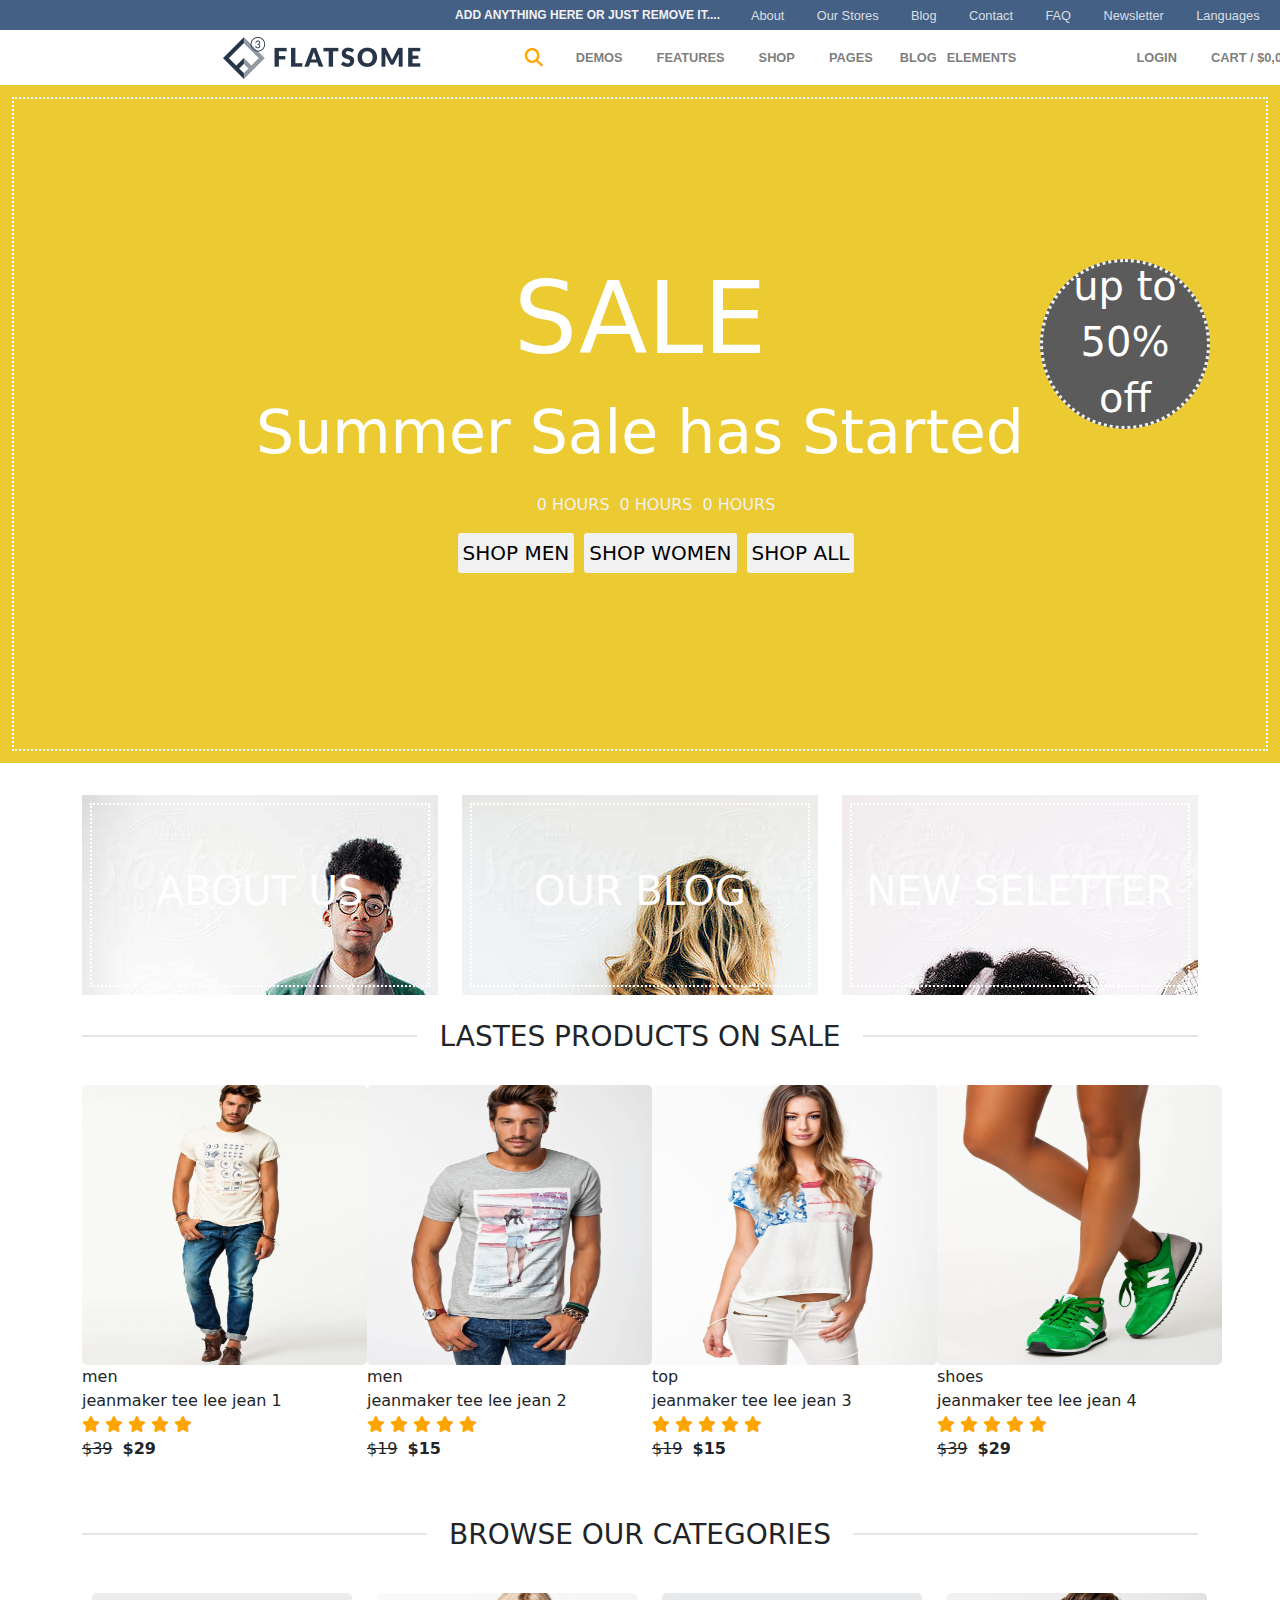
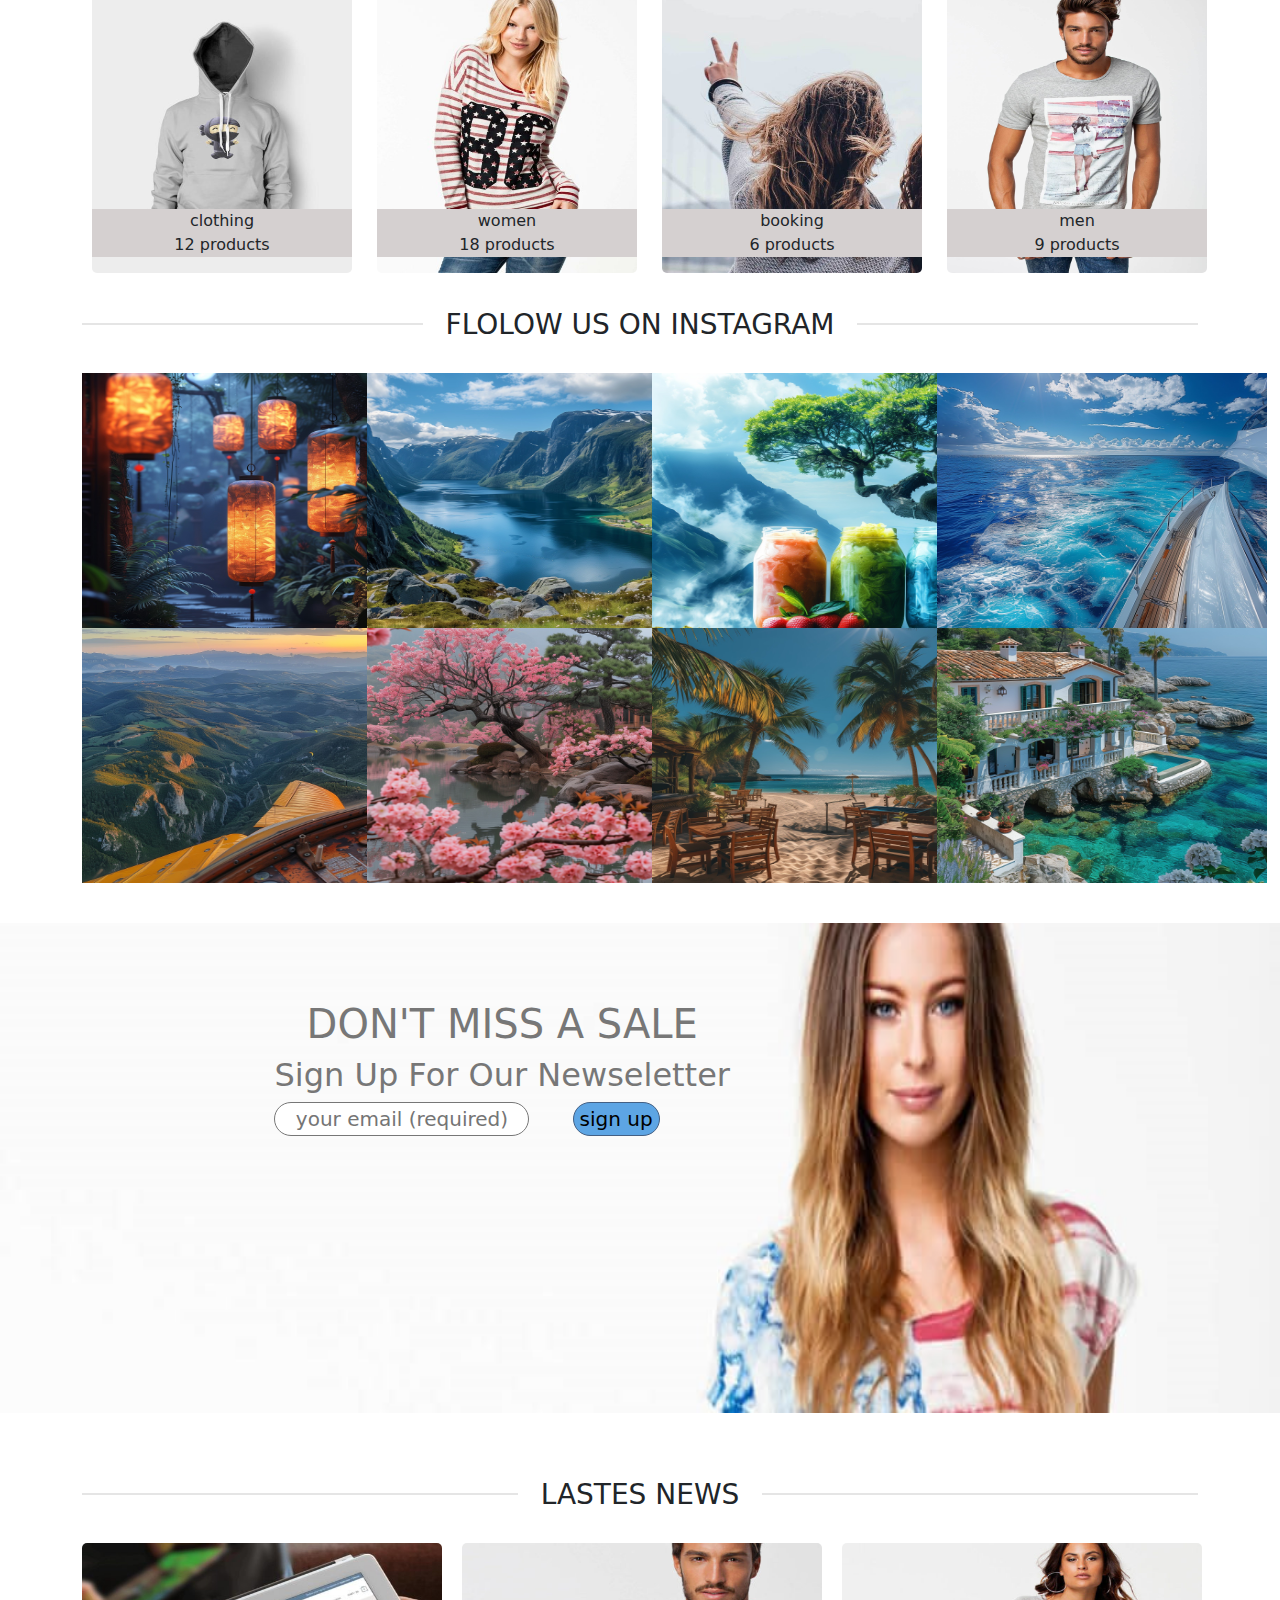
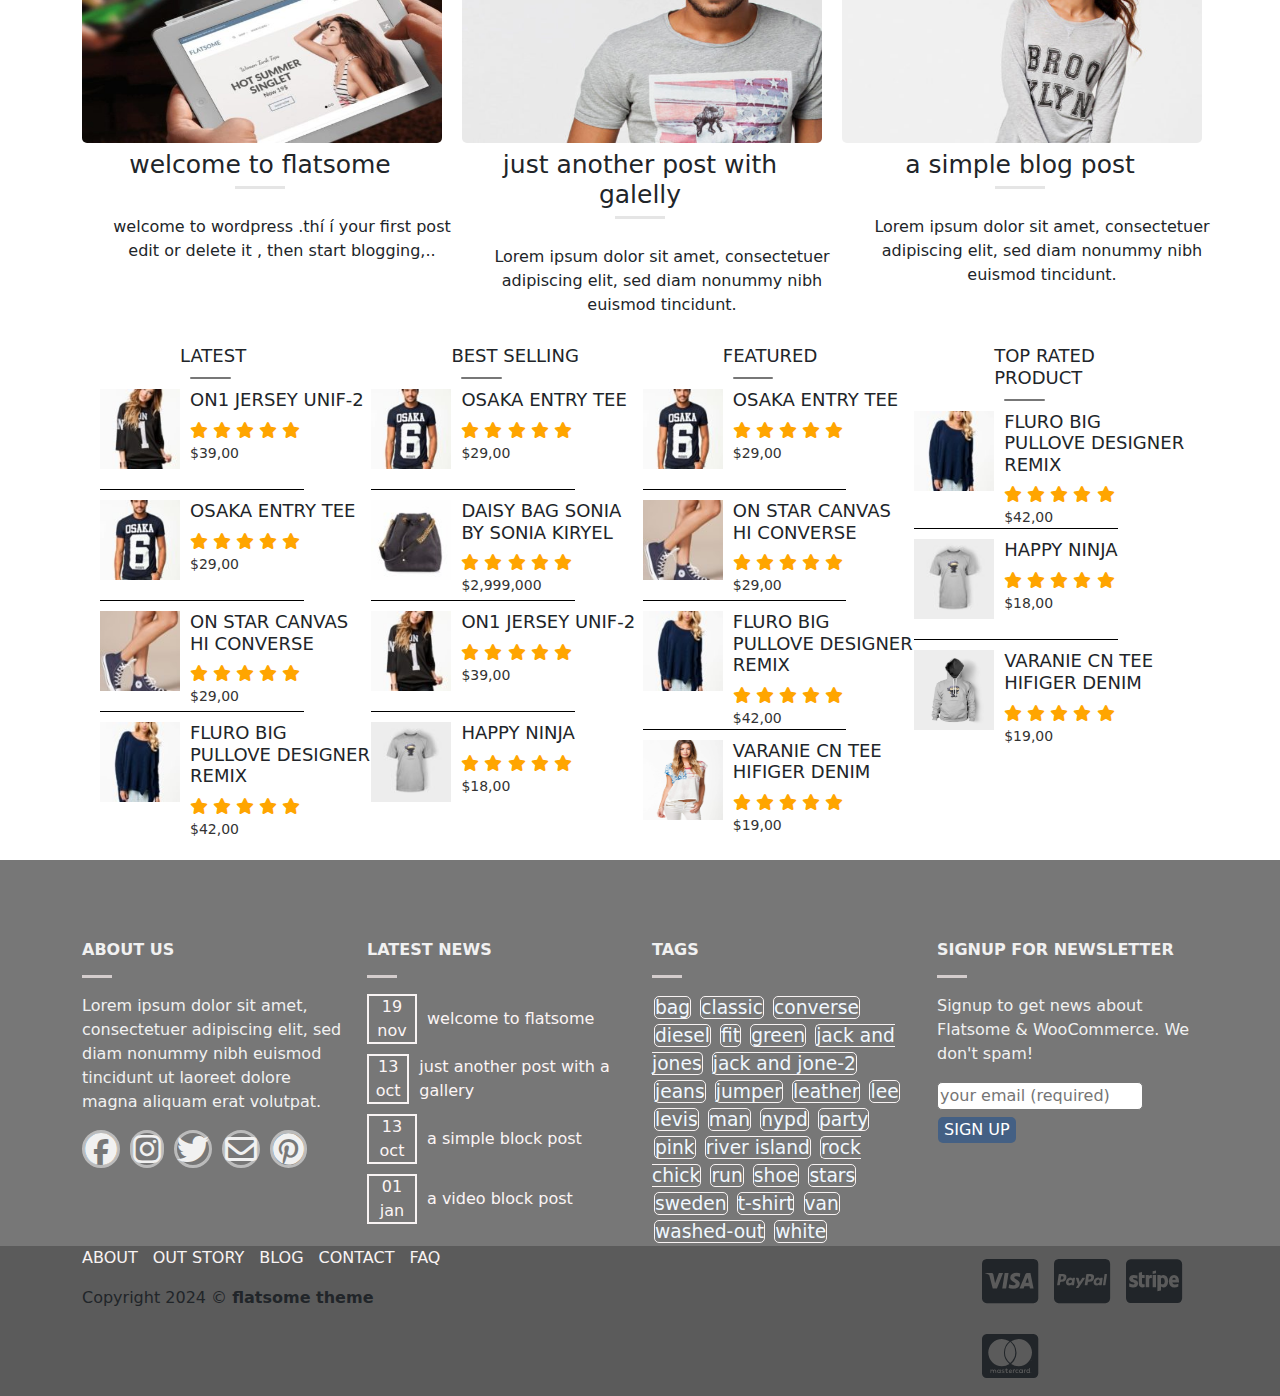
<file: home page.html>
<!DOCTYPE html>
<html lang="en">

<head>
    <meta charset="UTF-8">
    <meta name="viewport" content="width=device-width, initial-scale=1.0">
    <title>Home page</title>
    <link rel="stylesheet" href="./css/all.min.css">
    <link rel="stylesheet" href="./css/bootstrap.min.css">
    <link rel="stylesheet" href="./css/style.css">
    <link rel="stylesheet" href="./css/categories.css">
</head>

<body>
    <!-- begin header -->
    <header>
        <div class="top_header">
            <div class="container">
                <div class="top_hd_wrap">
                    <div class="header_content">
                        <strong class="hd_slogan">Add anything here or just remove it....</strong>
                    </div>
                    <div class="top_hd_menu">
                        <ul class="top_menu_list">
                            <li class="top_menu_item">
                                <a href="" class="top_menu_link" style="text-decoration: none;">About</a>
                            </li>
                            <li class="top_menu_item">
                                <a href="" class="top_menu_link" style="text-decoration: none;">Our Stores</a>
                            </li>
                            <li class="top_menu_item">
                                <a href="" class="top_menu_link" style="text-decoration: none;">Blog</a>
                            </li>
                            <li class="top_menu_item">
                                <a href="" class="top_menu_link" style="text-decoration: none;">Contact</a>
                            </li>
                            <li class="top_menu_item">
                                <a href="" class="top_menu_link" style="text-decoration: none;">FAQ</a>
                            </li>
                            <li class="top_menu_item">
                                <a href="" class="top_menu_link" style="text-decoration: none;">Newsletter</a>
                            </li>
                            <li class="top_menu_item">
                                <a href="" class="top_menu_link" style="text-decoration: none;">Languages</a>
                            </li>
                            <li class="top_menu_item">
                                <a href="" class="top_menu_link" style="text-decoration: none;">Wishlist</a>
                                <i class="fa-solid fa-heart"></i>
                            </li>
                        </ul>
                    </div>
                    <div class="top_hd_menu_icon">
                        <ul class="top_menu_icon">
                            <li class="menu_icon">
                                <a href="" class="icon_link" title="Follow on Facebook" aria-label="Follow on Facebook">
                                    <i class="fa-brands fa-facebook"></i>
                                </a>
                            </li>
                            <li class="menu_icon">
                                <a href="" class="icon_link" title="Follow on Instagram"
                                    aria-label="Follow on Instagram">
                                    <i class="fa-brands fa-instagram"></i>
                                </a>
                            </li>
                            <li class="menu_icon">
                                <a href="" class="icon_link" title="Follow on X" aria-label="Follow on X">
                                    <i class="fa-brands fa-x-twitter"></i>
                                </a>
                            </li>
                            <li class="menu_icon">
                                <a href="" class="icon_link" title="Follow on Twitter" aria-label="Follow on Twitter">
                                    <i class="fa-brands fa-twitter"></i>
                                </a>
                            </li>
                            <li class="menu_icon">
                                <a href="" class="icon_link" title="Follow on Threads" aria-label="Follow on Threads">
                                    <i class="fa-brands fa-threads"></i>
                                </a>
                            </li>
                            <li class="menu_icon">
                                <a href="" class="icon_link" title="Send us an email" aria-label="Send us an email">
                                    <i class="fa-regular fa-envelope"></i>
                                </a>
                            </li>
                        </ul>
                    </div>
                </div>
            </div>
        </div>
        <div class="header">
            <div class="container-u">
                <div class="row">
                    <div class="hd_wrap">
                        <div class="hd_logo">
                            <a href="" class="logo" title="Flatsome - Best selling WooCommerce theme">
                                <img width="200" height="42" src="./images/logo.png" alt="Flatsome">
                            </a>
                        </div>
                        <div class="hd_menu">
                            <ul class="menu_list">
                                <div class="search-container">
                                    <input type="text" class="search-input" id="searchInput" placeholder="Search...">
                                    <button class="search-button" onclick="toggleSearch()">
                                        <i class="fas fa-search"></i>
                                    </button>
                                </div>

                                <script>
                                    function toggleSearch() {
                                        var searchInput = document.getElementById('searchInput');
                                        if (searchInput.style.display === 'none' || searchInput.style.display === '') {
                                            searchInput.style.display = 'block';
                                            searchInput.focus();
                                        } else {
                                            searchInput.style.display = 'none';
                                        }
                                    }
                                </script>
                                <li class="menu_item">
                                    <a href="" class="menu-link" style="text-decoration: none;">Demos
                                        <i class="fa-solid fa-chevron-down"></i>
                                    </a>
                                </li>
                                <li class="menu_item">
                                    <a href="./category page.html" class="menu-link" style="text-decoration: none;">Features
                                        <i class="fa-solid fa-chevron-down"></i>
                                    </a>
                                </li>
                                <li class="menu_item">
                                    <a href="" class="menu-link" style="text-decoration: none;">Shop
                                        <i class="fa-solid fa-chevron-down"></i>
                                    </a>
                                </li>
                                <li class="menu_item">
                                    <a href="" class="menu-link" style="text-decoration: none;">Pages
                                        <i class="fa-solid fa-chevron-down"></i>
                                    </a>
                                </li>
                                <li class="menu-item">
                                    <a href="" class="menu-link" style="text-decoration: none;">Blog</a>
                                </li>
                                <li class="menu-item">
                                    <a href="" class="menu-link" style="text-decoration: none;">Elements</a>
                                </li>
                            </ul>
                        </div>
                        <div class="right_hd_menu">
                            <ul class="right_menu_list">
                                <li class="right_menu_item">
                                    <a href="" class="right_item" title="Login">Login</a>
                                </li>
                                <li class="right_menu_divide"></li>
                                <li class="right_menu_item_icon">
                                    <a href="" class="right_item" title="Cart">
                                        <span class="cart_price"> Cart / $0,00</span>
                                    </a>
                                    <span class="cart_icon">
                                        0
                                    </span>
                                </li>
                            </ul>
                        </div>
                    </div>
                </div>
            </div>
        </div>
    </header>

    <!-- end header -->
    <!-- begin wrapper -->
    <div class="sale">
        <div class="border-sale">
            <div class="container">
                <div class="row">
                    <div class="sale-discount">
                        <h1>up to</h1>
                        <h1>50%</h1>
                        <h1>off</h1>
                    </div>
                    <div class="sale-wrap">
                        <h1>SALE</h1>
                        <p>Summer Sale has Started</p>
                        <ul>
                            <li>0 hours</li>
                            <li>0 hours</li>
                            <li>0 hours</li>
                        </ul>
                        <ul>
                            <li>
                                <div class="btn-sale">shop men</div>
                            </li>
                            <li>
                                <div class="btn-sale">shop women</div>
                            </li>
                            <li>
                                <div class="btn-sale">shop all</div>
                            </li>
                        </ul>
                    </div>
                </div>
            </div>
        </div>
    </div>
    <div class="about">
        <div class="container">
            <div class="row ">
                <div class="col-md-4">
                    <div class="about-item item-us">
                        <div class="item-wrap">
                            <h1>about us</h1>
                        </div>
                    </div>
                </div>
                <div class="col-md-4">
                    <div class="about-item item-blog">
                        <div class="item-wrap">
                            <h1>our blog</h1>
                        </div>
                    </div>
                </div>
                <div class="col-md-4">
                    <div class="about-item item-seletter">
                        <div class="item-wrap">
                            <h1>new seletter</h1>
                        </div>
                    </div>
                </div>
            </div>
        </div>
        <div class="container lastes-product">
            <h3 class="line-small">
                <b></b>
                <span class="line-small-text">lastes products on sale</span>
                <b></b>
            </h3>
        </div>
        <div class="product-sale">
            <div class="container">
                <div class="row prOduct_on" id="productList">

                </div>
            </div>
        </div>
    </div>
    <div class="container lastes-product">
        <h3 class="line-small">
            <b></b>
            <span class="line-small-text">browse our categories</span>
            <b></b>
        </h3>
    </div>
    <div class="container">
        <div class="category-menu">
            <div class="row">
                <div class="col-md-3">
                    <a href=""><img src="./images/p5.jpg" alt="" class="img-category"></a>
                    <div class="category-item">
                        clothing
                        <div class="12product">12 products</div>
                    </div>
                </div>
                <div class="col-md-3">
                    <a href=""><img src="./images/p6.jpeg" alt="" class="img-category"></a>
                    <div class="category-item">
                        women
                        <div class="12product">18 products</div>
                    </div>
                </div>
                <div class="col-md-3">
                    <a href=""><img src="./images/p19.jpg" alt="" class="img-category"></a>
                    <div class="category-item">
                        booking
                        <div class="12product">6 products</div>
                    </div>
                </div>
                <div class="col-md-3">
                    <a href=""><img src="./images/co1.jpeg" alt="" class="img-category"></a>
                    <div class="category-item">
                        men
                        <div class="12product">9 products</div>
                    </div>
                </div>
            </div>
        </div>
    </div>
    <div class="container lastes-product">
        <h3 class="line-small">
            <b></b>
            <span class="line-small-text">flolow us on instagram</span>
            <b></b>
        </h3>
    </div>
    <div class="intagram">
        <div class="container">
            <div class="row row-ins">
                <div class="col-md-3">
                    <img src="./images/p7.jpg" alt="" class="img-fllow">
                </div>
                <div class="col-md-3">
                    <img src="./images/p8.jpg" alt="" class="img-fllow">
                </div>
                <div class="col-md-3">
                    <img src="./images/p9.jpg" alt="" class="img-fllow">
                </div>
                <div class="col-md-3">
                    <img src="./images/p10.jpg" alt="" class="img-fllow">
                </div>
                <div class="col-md-3">
                    <img src="./images/p11.jpg" alt="" class="img-fllow">
                </div>
                <div class="col-md-3">
                    <img src="./images/p12.jpg" alt="" class="img-fllow">
                </div>
                <div class="col-md-3">
                    <img src="./images/p13.jpg" alt="" class="img-fllow">
                </div>
                <div class="col-md-3">
                    <img src="./images/p14.jpg" alt="" class="img-fllow">
                </div>
            </div>
        </div>
    </div>
    <div class="baner-ins">
        <a href=""><img src="./images/baner-1.jpg" alt="" class="img-ins"></a>
        <div class="text-ins">
            <h1>don't miss a sale</h1>
            <h2>sign up for our newseletter</h2>
            <div class="btn-ins">
                <div class="col-md-6">
                    <form action="" class="ft-signup">
                        <div><input type="text"
                                style="color: #777777;border: 1px solid; border-radius: 20px;text-align: center;"
                                placeholder="your email (required)"></div>
                </div>
                <div class="col-md-6">
                    <button class="ins-boder">sign up</button>
                </div>
            </div>
        </div>
        <div class="container lastes-product">
            <h3 class="line-small">
                <b></b>
                <span class="line-small-text">lastes news</span>
                <b></b>
            </h3>
        </div>
        <div class="container">
            <div class="lates">
                <div class="row">
                    <div class="col-md-4">
                        <a href=""> <img src="./images/p20.jpg" alt="" class="img-lates"></a>
                        <h1 class="text-browse">welcome to flatsome</h1>
                        <p class="text-span">welcome to wordpress .thí í your first post edit or delete it , then start
                            blogging,..</p>
                    </div>
                    <div class="col-md-4">
                        <a href=""> <img src="./images/p21.jpg" alt="" class="img-lates"></a>
                        <h1 class="text-browse">just another post with galelly</h1>
                        <p class="text-span">Lorem ipsum dolor sit amet, consectetuer adipiscing elit, sed diam nonummy
                            nibh euismod tincidunt.</p>
                    </div>
                    <div class="col-md-4">
                        <a href=""> <img src="./images/p22.jpg" alt="" class="img-lates"></a>
                        <h1 class="text-browse">a simple blog post</h1>
                        <p class="text-span">Lorem ipsum dolor sit amet, consectetuer adipiscing elit, sed diam nonummy
                            nibh euismod tincidunt.</p>
                    </div>
                </div>
            </div>
        </div>
        <div class="info-main">
            <div class="column">
                <h2> LATEST</h2>
                <div class="line-top"></div>
                <div class="productlist">
                    <div class="product">
                        <img src="./images/relaprod4.jpeg" alt="">
                    </div>
                    <div class="product-info">
                        <h5> On1 Jersey UNIF-2</h5>
                        <div class="stars">
                            <i class="fas fa-star"> </i>
                            <i class="fas fa-star"> </i>
                            <i class="fas fa-star"> </i>
                            <i class="fas fa-star"> </i>
                            <i class="fas fa-star"> </i>
                        </div>
                        <div class="price">$39,00</div>
                    </div>
                </div>
                <div class="line-footer"></div>
                <div class="productlist">
                    <div class="product">
                        <img src="./images/p24.jpeg" alt="">
                    </div>
                    <div class="product-info">
                        <h5> osaka entry tee</h5>
                        <div class="stars">
                            <i class="fas fa-star"> </i>
                            <i class="fas fa-star"> </i>
                            <i class="fas fa-star"> </i>
                            <i class="fas fa-star"> </i>
                            <i class="fas fa-star"> </i>
                        </div>
                        <div class="price">$29,00</div>
                    </div>
                </div>
                <div class="line-footer"></div>
                <div class="productlist">
                    <div class="product">
                        <img src="./images/p25.jpeg" alt="">
                    </div>
                    <div class="product-info">
                        <h5> on star canvas hi converse</h5>
                        <div class="stars">
                            <i class="fas fa-star"> </i>
                            <i class="fas fa-star"> </i>
                            <i class="fas fa-star"> </i>
                            <i class="fas fa-star"> </i>
                            <i class="fas fa-star"> </i>
                        </div>
                        <div class="price">$29,00</div>
                    </div>
                </div>
                <div class="line-footer"></div>
                <div class="productlist">
                    <div class="product">
                        <img src="./images/p27.jpeg" alt="">
                    </div>
                    <div class="product-info">
                        <h5> fluro big pullove designer remix</h5>
                        <div class="stars">
                            <i class="fas fa-star"> </i>
                            <i class="fas fa-star"> </i>
                            <i class="fas fa-star"> </i>
                            <i class="fas fa-star"> </i>
                            <i class="fas fa-star"> </i>
                        </div>
                        <div class="price">$42,00</div>
                    </div>
                </div>
            </div>
            <div class="column">
                <h2> best selling</h2>
                <div class="line-top"></div>
                <div class="productlist">
                    <div class="product">
                        <img src="./images/p24.jpeg" alt="">
                    </div>
                    <div class="product-info">
                        <h5> osaka entry tee</h5>
                        <div class="stars">
                            <i class="fas fa-star"> </i>
                            <i class="fas fa-star"> </i>
                            <i class="fas fa-star"> </i>
                            <i class="fas fa-star"> </i>
                            <i class="fas fa-star"> </i>
                        </div>
                        <div class="price">$29,00</div>
                    </div>
                </div>
                <div class="line-footer"></div>
                <div class="productlist">
                    <div class="product">
                        <img src="./images/p28.jpeg" alt="">
                    </div>
                    <div class="product-info">
                        <h5>daisy bag sonia by sonia kiryel</h5>
                        <div class="stars">
                            <i class="fas fa-star"> </i>
                            <i class="fas fa-star"> </i>
                            <i class="fas fa-star"> </i>
                            <i class="fas fa-star"> </i>
                            <i class="fas fa-star"> </i>
                        </div>
                        <div class="price">$2,999,000</div>
                    </div>
                </div>
                <div class="line-footer"></div>
                <div class="productlist">
                    <div class="product">
                        <img src="./images/relaprod4.jpeg" alt="">
                    </div>
                    <div class="product-info">
                        <h5> On1 Jersey UNIF-2</h5>
                        <div class="stars">
                            <i class="fas fa-star"> </i>
                            <i class="fas fa-star"> </i>
                            <i class="fas fa-star"> </i>
                            <i class="fas fa-star"> </i>
                            <i class="fas fa-star"> </i>
                        </div>
                        <div class="price">$39,00</div>
                    </div>
                </div>
                <div class="line-footer"></div>
                <div class="productlist">
                    <div class="product">
                        <img src="./images/p29.jpg" alt="">
                    </div>
                    <div class="product-info">
                        <h5>happy ninja</h5>
                        <div class="stars">
                            <i class="fas fa-star"> </i>
                            <i class="fas fa-star"> </i>
                            <i class="fas fa-star"> </i>
                            <i class="fas fa-star"> </i>
                            <i class="fas fa-star"> </i>
                        </div>
                        <div class="price">$18,00</div>
                    </div>
                </div>
            </div>
            <div class="column">
                <h2> featured</h2>
                <div class="line-top"></div>
                <div class="productlist">
                    <div class="product">
                        <img src="./images/p24.jpeg" alt="">
                    </div>
                    <div class="product-info">
                        <h5> osaka entry tee</h5>
                        <div class="stars">
                            <i class="fas fa-star"> </i>
                            <i class="fas fa-star"> </i>
                            <i class="fas fa-star"> </i>
                            <i class="fas fa-star"> </i>
                            <i class="fas fa-star"> </i>
                        </div>
                        <div class="price">$29,00</div>
                    </div>
                </div>
                <div class="line-footer"></div>
                <div class="productlist">
                    <div class="product">
                        <img src="./images/p25.jpeg" alt="">
                    </div>
                    <div class="product-info">
                        <h5> on star canvas hi converse</h5>
                        <div class="stars">
                            <i class="fas fa-star"> </i>
                            <i class="fas fa-star"> </i>
                            <i class="fas fa-star"> </i>
                            <i class="fas fa-star"> </i>
                            <i class="fas fa-star"> </i>
                        </div>
                        <div class="price">$29,00</div>
                    </div>
                </div>
                <div class="line-footer"></div>
                <div class="productlist">
                    <div class="product">
                        <img src="./images/p27.jpeg" alt="">
                    </div>
                    <div class="product-info">
                        <h5> fluro big pullove designer remix</h5>
                        <div class="stars">
                            <i class="fas fa-star"> </i>
                            <i class="fas fa-star"> </i>
                            <i class="fas fa-star"> </i>
                            <i class="fas fa-star"> </i>
                            <i class="fas fa-star"> </i>
                        </div>
                        <div class="price">$42,00</div>
                    </div>
                </div>
                <div class="line-footer"></div>
                <div class="productlist">
                    <div class="product">
                        <img src="./images/prod1.jpeg" alt="">
                    </div>
                    <div class="product-info">
                        <h5> varanie cn tee hifiger denim</h5>
                        <div class="stars">
                            <i class="fas fa-star"> </i>
                            <i class="fas fa-star"> </i>
                            <i class="fas fa-star"> </i>
                            <i class="fas fa-star"> </i>
                            <i class="fas fa-star"> </i>
                        </div>
                        <div class="price">$19,00</div>
                    </div>
                </div>
            </div>
            <div class="column">
                <h2> top rated product</h2>
                <div class="line-top"></div>
                <div class="productlist">
                    <div class="product">
                        <img src="./images/p27.jpeg" alt="">
                    </div>
                    <div class="product-info">
                        <h5> fluro big pullove designer remix</h5>
                        <div class="stars">
                            <i class="fas fa-star"> </i>
                            <i class="fas fa-star"> </i>
                            <i class="fas fa-star"> </i>
                            <i class="fas fa-star"> </i>
                            <i class="fas fa-star"> </i>
                        </div>
                        <div class="price">$42,00</div>
                    </div>
                </div>
                <div class="line-footer"></div>
                <div class="productlist">
                    <div class="product">
                        <img src="./images/p29.jpg" alt="">
                    </div>
                    <div class="product-info">
                        <h5>happy ninja</h5>
                        <div class="stars">
                            <i class="fas fa-star"> </i>
                            <i class="fas fa-star"> </i>
                            <i class="fas fa-star"> </i>
                            <i class="fas fa-star"> </i>
                            <i class="fas fa-star"> </i>
                        </div>
                        <div class="price">$18,00</div>
                    </div>
                </div>
                <div class="line-footer"></div>
                <div class="productlist">
                    <div class="product">
                        <img src="./images/p5.jpg" alt="">
                    </div>
                    <div class="product-info">
                        <h5> varanie cn tee hifiger denim</h5>
                        <div class="stars">
                            <i class="fas fa-star"> </i>
                            <i class="fas fa-star"> </i>
                            <i class="fas fa-star"> </i>
                            <i class="fas fa-star"> </i>
                            <i class="fas fa-star"> </i>
                        </div>
                        <div class="price">$19,00</div>
                    </div>
                </div>
            </div>
        </div>
    </div>
    <!--end wrapper  -->
    <!-- begin footer -->
    <footer class="footer">
        <div class="top-footer">
            <div class="container">
                <div class="row">
                    <div class="col-md-3">
                        <h2 class="ft-title">About us</h2>
                        <div class="line"></div>
                        <p class="ft-desc">
                            Lorem ipsum dolor sit amet, consectetuer adipiscing elit, sed diam nonummy nibh
                            euismod
                            tincidunt ut laoreet dolore magna aliquam erat volutpat.
                        </p>
                        <ul class="ft-social">
                            <li>
                                <a href="" class="ft-link">
                                    <i class="fa-brands fa-facebook"></i>
                                </a>
                            </li>
                            <li>
                                <a href="" class="ft-link">
                                    <i class="fa-brands fa-instagram"></i>
                                </a>
                            </li>
                            <li>
                                <a href="" class="ft-link">
                                    <i class="fa-brands fa-twitter"></i>
                                </a>
                            </li>
                            <li>
                                <a href="" class="ft-link">
                                    <i class="fa-sharp fa-regular fa-envelope"></i>
                                </a>
                            </li>
                            <li>
                                <a href="" class="ft-link">
                                    <i class="fa-brands fa-pinterest"></i>
                                </a>
                            </li>
                        </ul>
                    </div>
                    <div class="col-md-3">
                        <h2 class="ft-title">Latest News </h2>
                        <div class="line"></div>
                        <ul class="menu-latest">

                            <li class="menu-item">
                                <a href="" class="menu-link">
                                    <div class="wrap-news">
                                        <div class="news-time">
                                            <span class="time-date">19</span>
                                            <span class="time-month">nov</span>
                                        </div>
                                        <div class="news-title">welcome to flatsome</div>
                                    </div>
                                </a>
                            </li>
                            <li class="menu-item">
                                <a href="" class="menu-link">
                                    <div class="wrap-news">
                                        <div class="news-time">
                                            <span class="time-date">13</span>
                                            <span class="time-month">oct</span>
                                        </div>
                                        <div class="news-title">just another post with a gallery</div>
                                    </div>
                                </a>
                            </li>
                            <li class="menu-item">
                                <a href="" class="menu-link">
                                    <div class="wrap-news">
                                        <div class="news-time">
                                            <span class="time-date">13</span>
                                            <span class="time-month">oct</span>
                                        </div>
                                        <div class="news-title">a simple block post</div>
                                    </div>
                                </a>
                            </li>
                            <li class="menu-item">
                                <a href="" class="menu-link">
                                    <div class="wrap-news">
                                        <div class="news-time">
                                            <span class="time-date">01</span>
                                            <span class="time-month">jan</span>
                                        </div>
                                        <div class="news-title">a video block post</div>
                                    </div>
                                </a>
                            </li>
                        </ul>
                    </div>
                    <div class="col-md-3">
                        <h2 class="ft-title">Tags</h2>
                        <div class="line"></div>
                        <div class="tag-menu">
                            <a href="" class="tag-small" style="font-size: 14pt;color: aliceblue;"
                                aria-label="bag (5 products)">bag</a>
                            <a href="" class="tag-small" style="font-size: 14pt;color: aliceblue;"
                                aria-label="bag (5 products)">classic</a>
                            <a href="" class="tag-small" style="font-size: 14pt;color: aliceblue;"
                                aria-label="bag (5 products)">converse</a>
                            <a href="" class="tag-small" style="font-size: 14pt;color: aliceblue;"
                                aria-label="bag (5 products)">diesel</a>
                            <a href="" class="tag-small" style="font-size: 14pt;color: aliceblue;"
                                aria-label="bag (5 products)">fit</a>
                            <a href="" class="tag-small" style="font-size: 14pt;color: aliceblue;"
                                aria-label="bag (5 products)">green</a>
                            <a href="" class="tag-small" style="font-size: 14pt;color: aliceblue;"
                                aria-label="bag (5 products)">jack and
                                jones</a>
                            <a href="" class="tag-small" style="font-size: 14pt;color: aliceblue;"
                                aria-label="bag (5 products)">jack and
                                jone-2</a>
                            <a href="" class="tag-small" style="font-size: 14pt;color: aliceblue;"
                                aria-label="bag (5 products)">jeans</a>
                            <a href="" class="tag-small" style="font-size: 14pt;color: aliceblue;"
                                aria-label="bag (5 products)">jumper</a>
                            <a href="" class="tag-small" style="font-size: 14pt;color: aliceblue;"
                                aria-label="bag (5 products)">leather</a>
                            <a href="" class="tag-small" style="font-size: 14pt;color: aliceblue;"
                                aria-label="bag (5 products)">lee</a>
                            <a href="" class="tag-small" style="font-size: 14pt;color: aliceblue;"
                                aria-label="bag (5 products)">levis</a>
                            <a href="" class="tag-small" style="font-size: 14pt;color: aliceblue;"
                                aria-label="bag (5 products)">man</a>
                            <a href="" class="tag-small" style="font-size: 14pt;color: aliceblue;"
                                aria-label="bag (5 products)">nypd</a>
                            <a href="" class="tag-small" style="font-size: 14pt;color: aliceblue;"
                                aria-label="bag (5 products)">party</a>
                            <a href="" class="tag-small" style="font-size: 14pt;color: aliceblue;"
                                aria-label="bag (5 products)">pink</a>
                            <a href="" class="tag-small" style="font-size: 14pt;color: aliceblue;"
                                aria-label="bag (5 products)">river
                                island</a>
                            <a href="" class="tag-small" style="font-size: 14pt;color: aliceblue;"
                                aria-label="bag (5 products)">rock chick</a>
                            <a href="" class="tag-small" style="font-size: 14pt;color: aliceblue;"
                                aria-label="bag (5 products)">run</a>
                            <a href="" class="tag-small" style="font-size: 14pt;color: aliceblue;"
                                aria-label="bag (5 products)">shoe</a>
                            <a href="" class="tag-small" style="font-size: 14pt;color: aliceblue;"
                                aria-label="bag (5 products)">stars</a>
                            <a href="" class="tag-small" style="font-size: 14pt;color: aliceblue;"
                                aria-label="bag (5 products)">sweden</a>
                            <a href="" class="tag-small" style="font-size: 14pt;color: aliceblue;"
                                aria-label="bag (5 products)">t-shirt</a>
                            <a href="" class="tag-small" style="font-size: 14pt;color: aliceblue;"
                                aria-label="bag (5 products)">van</a>
                            <a href="" class="tag-small" style="font-size: 14pt;color: aliceblue;"
                                aria-label="bag (5 products)">washed-out</a>
                            <a href="" class="tag-small" style="font-size: 14pt;color: aliceblue;"
                                aria-label="bag (5 products)">white</a>
                        </div>
                        </a>

                    </div>
                    <div class="col-md-3">
                        <h2 class="ft-title">Signup for Newsletter</h2>
                        <div class="line"></div>
                        <div class="content-p">
                            <p>Signup to get news about Flatsome & WooCommerce. We don't spam!</p>
                        </div>
                        <form action="" class="ft-signup">
                            <div><input type="text" style="color: #777777;border: 1px solid; border-radius: 5px ;"
                                    placeholder="your email (required)"></div>
                            <div class="btn" style="padding-left: 0;"><button
                                    style="border: none;border-radius: 5px;background-color: #446084;color:white;text-transform: uppercase; ">sign
                                    up</button></div>
                        </form>
                    </div>
                </div>
            </div>
        </div>
        <div class="bottom-footer">
            <div class="absolute-footer ">
                <div class="container">
                    <div class="row">
                        <div class="col-md-6">
                            <div class="footer-left">
                                <div class="menu-secondary">
                                    <ul id="menu-secondary-1" class="r-ft-menu">
                                        <li class="menu-item">
                                            <a class="menu-link" href="">About</a>
                                        </li>
                                        <li class="menu-item">
                                            <a class="menu-link" href="">out story</a>
                                        </li>
                                        <li class="menu-item">
                                            <a class="menu-link" href="">blog</a>
                                        </li>
                                        <li class="menu-item">
                                            <a class="menu-link" href="">contact</a>
                                        </li>
                                        <li class="menu-item">
                                            <a class="menu-link" href="">faq</a>
                                        </li>
                                    </ul>
                                </div>
                                <div class="coppy-right">
                                    Copyright 2024 ©
                                    <strong>flatsome theme</strong>
                                </div>
                            </div>
                        </div>
                        <div class="col-md-6">
                            <div class="pay-item">
                                <i class="fa-brands fa-cc-visa"></i>
                                <i class="fa-brands fa-cc-paypal"></i>
                                <i class="fa-brands fa-cc-stripe"></i>
                                <i class="fa-brands fa-cc-mastercard"></i>
                            </div>
                        </div>
                    </div>
                </div>
            </div>
        </div>
        </div>
        </div>
    </footer>
    <!-- end footer -->
</body>
<script src="./js/data.js"></script>
<script src="./js/main.js"></script>
</html>
</file>
<file: css/style.css>
style.css body {
    font-family: Lato, sans-serif;
}

a {
    text-decoration: none;
}

/* begin header */
.top_header {
    background-color: #446084;
    width: 1527px;
    height: 30.475px;
}


.top_row {
    width: 1527px;
}

.top_hd_wrap {
    display: flex;
    justify-content: space-between;
    align-items: center;
    height: 30.475px;
    width: 1080px;
    padding-left: 15px;
    padding-right: 15px;
    margin-left: 219.6px;
    margin-right: 219.6px;
}

.top_hd_wrap .header_content {
    text-transform: uppercase;
    color: #f1f1f1;
    font-family: sans-serif;
    font-size: 12px;
    font-weight: 500;
    padding-left: 15px;
    padding-right: 15px;
}

.header_content {
    margin-right: 3.925px;
}

.top_hd_menu ul {
    list-style: none;
}

.top_hd_menu_icon ul {
    list-style: none;
}

.top_hd_menu .top_menu_list {
    display: flex;
    gap: 10px;
    margin: 0;
    padding: 0;
}

.top_hd_menu .top_menu_link {
    color: rgba(255, 255, 255, 0.8);
    font-weight: 400;
    font-size: 12.8px;
    font-family: sans-serif;
    padding-top: 5px;
    padding-bottom: 5px;
}
.top_menu_link:hover{
    color: #e5dbda;
   
}
.top_hd_menu .top_menu_item {
    margin-left: 11.2px;
    margin-right: 11.2px;
}

.top_menu_list :hover {
    color: #f1f1f1;
}

.top_hd_menu_icon .top_menu_icon {
    display: flex;
    gap: 10px;
    margin: 0;
    padding: 0;
}

.top_hd_menu_icon .menu_icon .icon_link {
    color: #f1f1f1;
    font-weight: 400;
    font-size: 12.8px;
    font-family: sans-serif;
}

.top_menu_icon :hover {
    color: rgba(255, 255, 255, 0.8);
}

.fa-solid {
    color: rgba(255, 255, 255, 0.8);
    font-weight: 400;
    font-size: 12.8px;
    margin: 0;
}

.hd_wrap {
    display: flex;
    justify-content: space-between;
    align-items: center;
    width: 1080px;
    padding-left: 15px;
    padding-right: 15px;
    margin-left: 219.6px;
    margin-right: 219.6px;
}

.hd_logo {
    width: 200px;
    max-height: 90px;
    margin-left: 0;
    margin-right: 30px;
}

.logo {
    color: rgb(68, 96, 132);
    display: block;
    font-weight: bolder;
    margin: 0;
}

.hd_menu ul {
    list-style: none;
}
.search-container {
    position: relative;
    width: 400px;
}
.search-input {
    width: 200px;
    padding: 10px;
    border: 1px solid #ccc;
    border-radius: 5px;
    display: none;
}

.search-button {
    position: absolute;
    right: 10px;
    top: 50%;
    transform: translateY(-50%);
    background: none;
    border: none;
    cursor: pointer;
    font-size: 18px;
    color: orange;
}

.hd_menu .menu_list {
    display: flex;
    gap: 10px;
    padding: 0;
    margin: 0;
    width: 563.8px;
    height: 40.475px;
    justify-content: flex-start;
}

.hd_wrap .hd_menu {
    text-transform: uppercase;
    font-size: 12.8px;
    font-weight: 550;
    font-family: sans-serif;
}

.hd_menu .menu_item {
    margin-right: 7px;
    margin-left: 7px;
}

.hd_menu .menu-link {
    display: flex;
    padding-top: 10px;
    padding-bottom: 10px;
    justify-content: center;
    align-items: center;
    width: 100%;
}

.hd_menu .icon_search {
    display: flex;
    padding-top: 10px;
    padding-bottom: 10px;
    justify-content: center;
    align-items: center;
    width: 100%;
}

.right_hd_menu ul {
    list-style: none;
}

.right_hd_menu .right_menu_list {
    display: flex;
    gap: 10px;
    margin: 0;
    padding: 0;
    justify-content: flex-end;
    align-items: center;
}

.right_hd_menu .right_menu_item {
    margin-right: 7px;
    margin-left: 120px;
}

.right_menu_item_icon {
    margin-left: 7px;
    display: flex;
    align-items: center;
    font-size: 12.8px;
    width: 117px;
    height: 55px;
}


.hd_menu .menu-link {
    color: rgba(102, 102, 102, 0.85);
}

.hd_wrap .right_hd_menu {
    text-transform: uppercase;
    font-size: 12.8px;
    font-weight: 550;
    font-family: sans-serif;
}

.right_hd_menu .right_item {
    color: rgba(102, 102, 102, 0.85);
}

.cart_icon {
    position: relative;
    width: 25px;
    height: 25px;
    border: 2px solid rgb(68, 96, 132);
    border-radius: 5px;
    margin-left: 10px;
    display: flex;
    align-items: center;
    justify-content: center;
}

.cart_icon::before {
    content: '';
    position: absolute;
    top: -9px;
    left: 3.5px;
    width: 15px;
    height: 10px;
    border-top: 2px solid rgb(68, 96, 132);
    border-top-left-radius: 10px;
    border-top-right-radius: 10px;
    
}

/* end header */




/* begin wrapper */
.picture{
    height: 280px;
    width: 285px;
    border-radius: 5px;
}
.sale-wrap {
    display: flex;
    flex-direction: column;
    justify-content: center;
    margin: 0 auto;
    color: #f1f1f1;
}
.btn-sale{
    color: black;
    border-radius: 3px;
    background-color:#f1f1f1;
    font-size: 20px;
    padding: 5px;
}
.btn-sale:hover{
    color: #d3081c;
}
.sale-discount{
    border:3px dotted #f1f1f1;
    text-align: center;
    width: 170px;
    height: 170px;
    border-radius: 50%;
    background-color: #5B5B5B;
    color: white;
    position: absolute;
    padding: 0px;
    right: 70px;
}


.ft-title {
    text-transform: uppercase;
    font-size: 16px;
    font-weight: 600;
    color: #f1f1f1;
    margin-bottom: 1rem;
  
    
}
.sale-wrap h1 {
    text-align: center;
    font-size: 100px;
    color: #ffffff;
}

.sale-wrap p {
    text-align: center;
    font-size: 60px;
    color: #ffffff;
}

.sale-wrap ul {
    text-align: center;
    list-style: none;
    display: flex;
    justify-content: center;
    gap: 10px;
    text-transform: uppercase;
}

.border-sale {
    border: 2px dotted #ffffff;
    padding: 10rem 0;
}
.lastes-product{
    display: flex;
}

.lastes-product b{
    background-color: rgb(106, 99, 99);
    display: block;
    flex: 1;
    height: 2px;
    margin: 40px;
    max-width: 100%;
    margin-left: 20px;
    margin-right: 20px;
}

.lastes{
    border:2px solid rgb(106, 99, 99);
    margin-top: 20px;
    justify-content: center;
    padding: 5px;
    border-radius: 5px;
}
.line-small-text{
    text-transform: uppercase;
}
.line-small{
    align-items: center;
    display: flex;
    flex-flow: row wrap;
    justify-content: space-between;
    position: relative;
    width: 100%;
}
.line-small b{
    background-color: currentColor;
    display: block;
    flex: 1;
    height: 2px;
    margin-left: 0;
    margin-right: 0;
    color: rgb(229, 229, 229);
}
.line-small span{
    /* border: 2px solid rgba(0, 0, 0, .1); */
    padding: .3em .8em;
    border-radius: 5px;
    text-transform: uppercas;
}
.price{
    display: flex;
}
.old-price{
    text-decoration: line-through;
}
.new-price{
    font-weight: 700;
    margin-left: 10px;
}
.browse-our-category{
    display: flex;
}
.browse-our-category b{
    background-color:rgb(106, 99, 99);
    display: block;
    flex: 1;
    height: 2px;
    margin: 40px;
    margin-left: 0;
    margin-right: 0;
}
.category{
    border:2px solid rgb(106, 99, 99);
    margin-top: 20px;
    justify-content: center;
    padding: 5px;
    margin-bottom: 20px;
    border-radius: 5px;
}
.img-category{
    height: 280px;
    width: 260px;
    justify-items: center;
    margin: 10px;
    border-radius: 5px;
    transition: filter 0.3s ease
}
.img-category:hover{
    filter: blur(3px);
}
.category-menu{
    position: relative;
    margin-bottom: auto;
}

.category-item{
    height: auto;
    width: 260px;
    background-color: #d5d0d0;
    margin: 10px;
    text-align: center;   
    position: absolute;
    bottom: 16px;
}
.img-fllow{
    height: 255px;
    width: 330px;
}
.img-ins{
    height: 490px;
    width: 100%;
    margin-top: 40px;
    margin-bottom: 40px;
}
.text-ins{
    text-align: center;
    position: absolute;
    right: 550px;
    top: 2600px;
    text-transform: uppercase;
    color: #777777;

}
.text-ins h2{
    text-transform: capitalize;
}
.btn-ins{
    display: flex;
    font-size: 20px;
}
.ins-boder{
    border: 1px solid #446084;
    border-radius: 20px;
    font-size: 20px;
    background-color: #5da5e4;
    text-align: center;
}
.ins-boder:hover{
    color: #e5dbda;
    
}
.img-lates{
    height: 200px;
    width: 360px;
    border-radius: 5px;
    transition: filter 0.3 ease;
}
.img-lates:hover{
    filter: blur(3px);
}
.lates{
    text-align: center;
    padding: 0 0 50px 0;
}
.line-lates{
    background-color: rgba(225, 217, 217, 0.886);
    display: block;
    height: 1px;
    margin: 1em 0;
    max-width: 30px;
    width: 100%;
}
.lates h1{
    font-size: 25px;
}
.text-lates{
    position: relative; 
  }
  
  .text-lates::after {
    content: '';
    display: block;
    width: 50px; 
    height: 1px;
    background-color:rgb(229, 229, 229);
    position: absolute;
    bottom: -10px;
    left: 50%; 
    transform: translateX(-50%);
    padding: 1px;
  }
  .line-latesban{
    background-color: rgba(225, 217, 217, 0.886);
    display: block;
    height: 1px;
    margin: 1em 0;
    max-width: 30px;
    max-width: 100%;
  }
.text-browse{
    position: relative;
    padding: 7px;
}  
.text-browse::after {
    content: '';
    display: block;
    width: 50px; 
    height: 3px;
    background-color:rgb(229, 229, 229);
    position: absolute;
    bottom: -10px; 
    left: 50%; 
    transform: translateX(-50%);
    margin-bottom: 8px;
  }
.text-span{
    padding: 20px;
    height: 50px;
    width: 400px;
    margin-bottom: 20px;
}  
.img-text{
    padding-top: 20px;
    display: flex;
}
.text-fl p{
    text-transform: uppercase;
    font-size: 15px;
    padding: 10px 0 0 0;
    margin: 0;
    text-align: left;
    color: black;
}
.star-lates{
 left: 0;    
}
.price-lates{
    font-weight: 600;
    text-align: left;
}
.img-fl{
    height: 60px;
    width: 60px;
}
.line-lates{
    background-color: black;
    display: block;
    height: 0.5px;
    max-width: 75%;
    margin-bottom: 10px;
}
.old-lates{
    text-decoration: line-through;
    display: flex;
}
.special{
    display: flex;
    width: 100px;
}
.star-lates{
    display: flex;
}
.price-new{
    font-weight: 600;
}


/* end wrapper */


/* begin footer */
.sale {
    background-color: #ECCA32;
    padding: 12px;
}
.footer {
    background-color: #777777;
    padding: 5rem 0 0 0;
}
.ft-desc {
    color: #f1f1f1;
}

.ft-social {
    display: flex;
    list-style: none;
    gap: 10px;
    padding: 0;
   
}
.content-p{
    color: #f1f1f1;
}

.ft-social i {
    font-size: 32px;
    border-radius: 40px;
    border: 3px solid hsla(0, 0%, 100%, .5);
    color: #f1f1f1
}

.wrap-news {
    display: flex;
    gap: 10px;
    color: #fcf5f5;
    align-items: center;
}

.news-time {
    display: flex;
    flex-direction: column;
    /* gap: 5px; */
    border: 2px solid #f8f3f3;
    width: 50px;
    height: 50px;
    justify-content: center;
    align-items: center;
}

.menu-latest {
    display: flex;
    flex-direction: column;
    list-style: none;
    padding: 0;
    gap: 10px;
}

.bottom-footer {
    background-color: #5B5B5B;
}

.r-ft-menu {
    display: flex;
    list-style: none;
    padding: 0px;
}

.r-ft-menu li {
    margin-right: 15px;
}

.r-ft-menu a {
    text-transform: uppercase;
}


.about-item {
    display: flex;
    justify-content: center;
    align-items: center;
    height: 160px;
    width: 290px;

}

.about {
    margin: 2rem 0px;
}

.img-about {
    height: 160px;
    width: 290px;
}

.about-item {
    width: 100%;
    height: 200px;
    padding: 8px;
}

.about-item .item-wrap {
    height: 100%;
    width: 100%;
    border: 2px dotted #ffffff;
    display: flex;
    align-items: center;
    justify-content: center;
}
.item-wrap h1{
    color: #ffffff;
    text-transform: uppercase;
    text-align: center;
}

.item-us {
    background-image: url(../images/n1.jpg);
}

.item-blog {
    background-image: url(../images/n2.jpg);
}

.item-seletter {
    background-image: url(../images/n3.jpg);
}
.icon-pay{
    display: flex;
    height: 160px;
    width: 210px;
}
.tag-small{
    border: 1px solid  #f8f3f3;
    border-radius: 5px;
    margin: 2px;
}
.tag-menu{
    color: #f8f3f3;
    gap: 5px;
}
.menu-link{
    color: #f8f3f3;
    text-decoration: none;
}
.line{
    
    background-color: rgba(225, 217, 217, 0.886);
    display: block;
    height: 3px;
    margin: 1em 0;
    max-width: 30px;
    width: 100%;

}
.icon-pay{
    
     background-color: rgba(0, 0, 0, .1);
    border-radius: 5px;
     display: inline-block;
     margin: 3px 3px 0;
    opacity: .6;
     padding: 3px 5px 5px;
     transition: opacity .3s;
    
}
.pay-item{
    font-size:50px ;
   margin-left: 330px;
}
/* end footer */
</file>
<file: css/categories.css>
/* CATEGORY PAGE */

/* begin wrapper */
.category-look{
    height: 650px;
    width: 1512px;
    copacity: 0.5em;
}

.wrapper-banner h1{
    color: #f1f1f1;
    font-size: 30px;
    font-weight: 600;
    text-align: center;
    top: 200px;
    right: 450px;
    position: absolute;
    width: 600px;
    text-transform: uppercase;
}
.wrapper-banner h2{
    color: #f1f1f1;
    font-size: 25px;
    font-weight: 300;
    text-align: center;
    top: 300px;
    position: absolute;
    width: 800px;
    right: 330px;
}
.icon-cate{
    position: absolute;
    right: 650px;
    font-size: 30px;
    top:400px ;
}
.img-cate{
    height: 35px;
    width: 175px;
}
.icon-pr{
    position: absolute;
    top: 470px;
    right: 260px;
}
.img-name{
    height: 265px;
    width: 510px;
}
.category-next{
    background-color: rgba(229,235,237);
    padding: 30px 270px 30px 265px;
}
.baner-cate{
    display: flex;
}
.baner-mom{
    height: 265px;
    width: 1000px;
    /* position: absolute; */
    justify-items: center;
    align-items: center;
    right: 50px;
}
.text-cate h1{
    text-transform: uppercase;
    padding: 10px 0 10px 0;
}
.text-cate h2{
    font-size: 30px;
    color: #777777;
    text-transform :capitalize;
}
.text-cate h3{
    font-size: 20px;
    color: #777777;
    text-transform: capitalize;
    padding: 10px 0 10px 0;
}
.text-cate{
    text-align: center;
}
.category-separation{
    padding: 10px;
}
.img-neww{
    height: 275px;
    width: 480px;
    padding: 10px  40px;
}
.text-neww h1{
    font-size: 20px;
    text-align: center;
}
.text-neww p{
    font-size: 15px;
    text-align: center;
}
.text-neww{
    padding: 10px 20px 0 50px;
}
.img-play{
    height:280px;
    width: 480px;
}
.category-play{
    display: flex;
    padding: 80px 40px 80px 40px;
}
.cate-plays p{
    font-size: 20px;
    padding: 10px;
}
.cate-plays ul{
    display: flex;
}
.cate-plays{
    width: 616px;
}
.cate-plays i{
    padding: 5px;
}
.cate-plays h1{
    text-align: center;
}
.line-cate{
    background-color: black;
    display: block;
    height: 0.5px;
    max-width: 50%;
    margin: 5px;
    margin-left: 25px;
}
.cate-plays ul{
    list-style-type: none;
}
.img-player{
    height: 275px;
    width: 480px;
    padding: 10px 40px 30px 20px;
}
.text-player {
    text-align: center;
    padding: 0 20px 0 40px;
}
.col-md-4 h5{
    text-align: center;
    padding: 0 20px 10px 30px;
}
.img-product-ex{
    width: 360px;
    height: 380px;
    padding: 10px 30px 10px 10px;
    border-radius: 20px ;
    
}
.display-product{
    display: flex;
}
.product-examples p{
    color:#777777;
    text-transform: uppercase;
    font-weight: 500;
    text-align: center;
}
.product-examples-1 p{
    color:#777777;
    text-transform: uppercase;
    font-weight: 500;
    text-align: center;
    width: 360px;
    height: 380px;
    padding: 20px;
    padding-top: 50px;
}
.img-flat{
    padding: 10px;
    border-radius: 20px;
    width: 257px;
    height: 200px;
}
.main-layer{
    padding: 20px 0 20px 120px;
}
.img-elements{
     border: 1px solid #ddd;
    border-radius: 5px;
    text-align: center;
    padding: 10px;
    box-shadow: 0 2px 4px rgba(0, 0, 0, 0.1);
    width: 130px;
    height: 130px;
    margin-bottom: 10px;
    margin: 10px;
}
.end{
    padding: 10px 20px 10px 40px;
}
.buton-flatsome button{
    text-transform: uppercase;
    background-color: rgb(92, 128, 174);
    font-size: 23px;
    font-weight: 600;
    border-radius: 10px;  
    padding: 10px; 
    
}
.buton-flatsome{
    text-align: center;
    padding: 40px;
}
/* end wrapper */

/* begin footer */

.productlist{
    display: flex;
    
}
.column {
    width: 23%;
}
.column h2 {
    font-size: 18px;
    margin-bottom: 10px;
}
.product {
    /* display: flex; */
    align-items: center;
    margin-bottom: 20px;
}
.product img {
    width: 80px;
    height: 80px;
    margin-right: 10px;
}
/* .product-info { */
    /* display: flex; */
    /* flex-direction: column; */
/* } */
/* .product-info h3 { */
    /* font-size: 14px; */
    /* margin: 0; */
/* } */
.product-info .price {
    font-size: 14px;
    color: #333;
}
.stars {
    color: orange;
}
.info-main{
    display: flex;
    padding-left: 100px;
    margin-bottom: 20px;
}
.line-footer{
    height: 1px;
    width: 75%;
    background-color: black;
    margin-bottom: 10px;
}
.product-info h5{
    text-transform: uppercase;
    font-weight: 400;
    font-size: 18px;
}
.column h2{
    text-transform: uppercase;
    padding-left: 80px;
}
.line-top{
    height: 2px;
    width: 15%;
    background-color: rgb(119, 119, 119);
    margin-bottom: 10px;
    border-radius: 5px;
   margin-left: 90px;
}
/* end footer */
</file>
